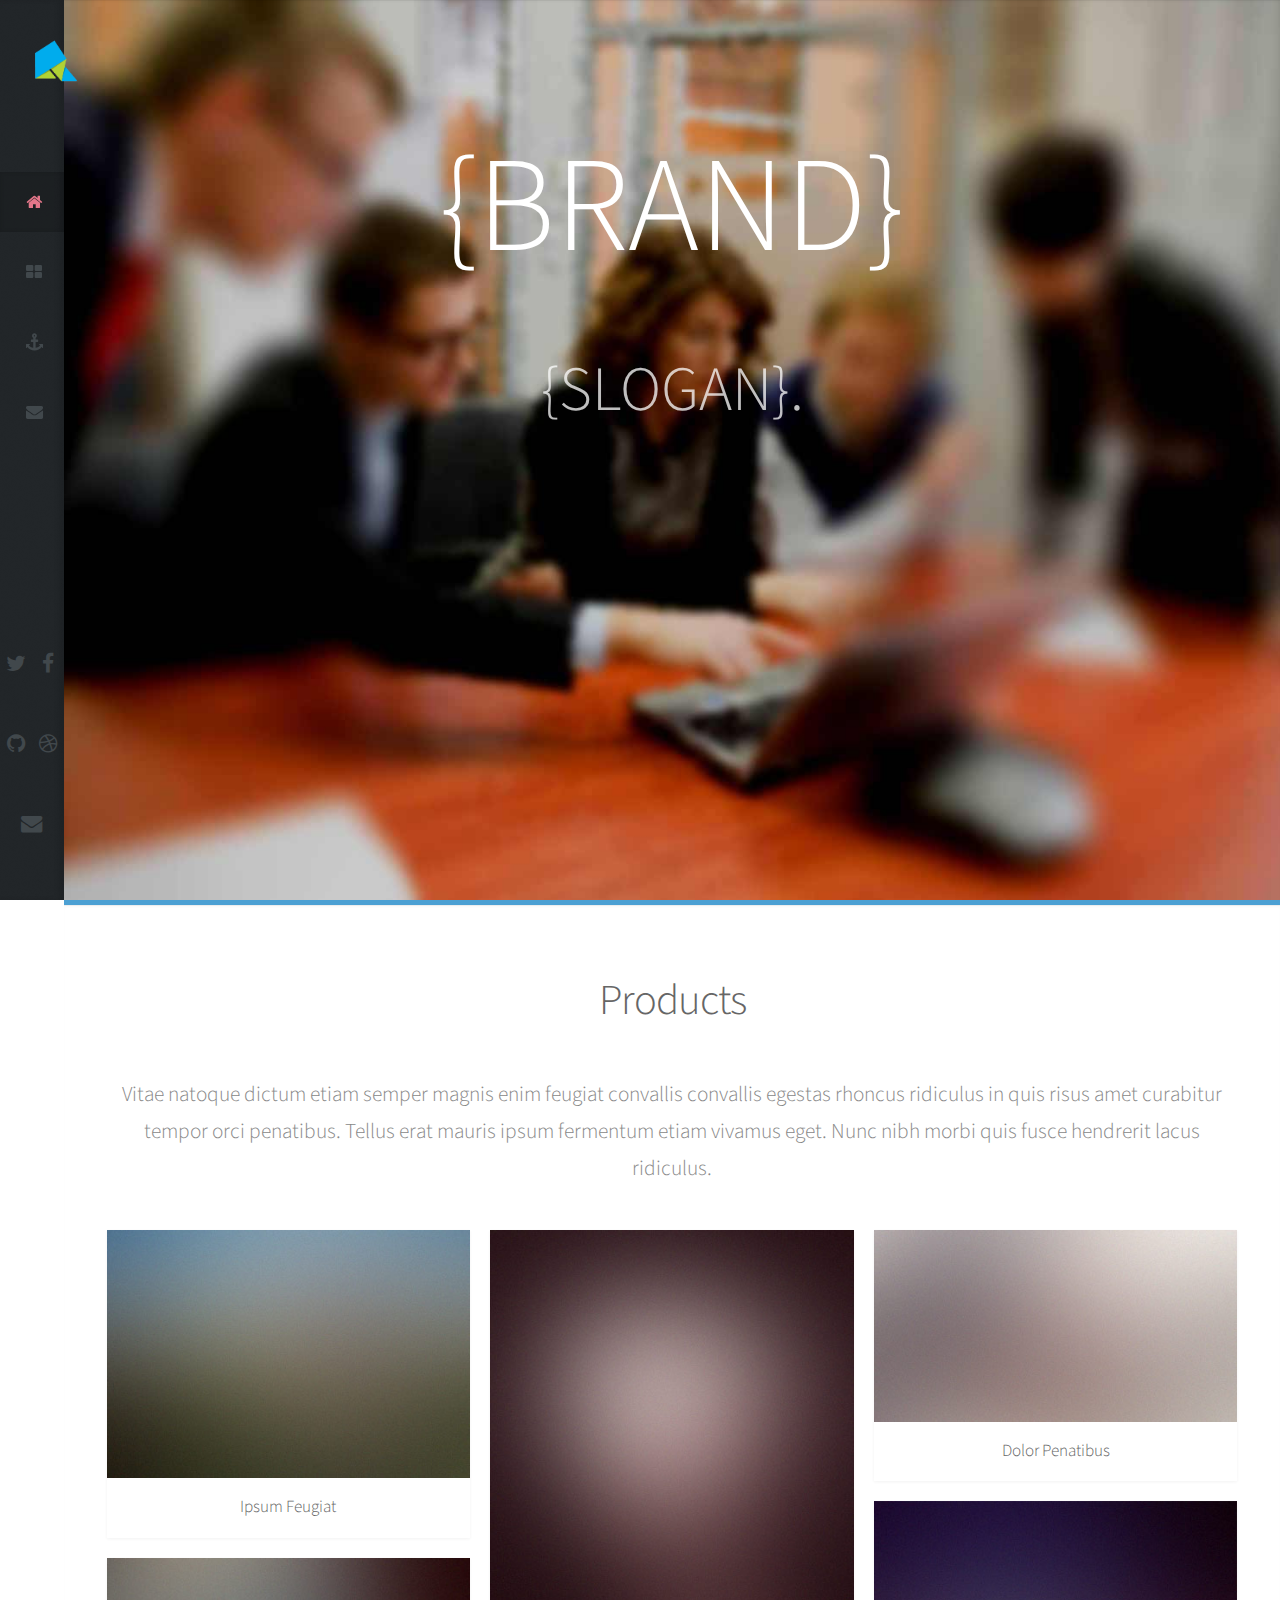
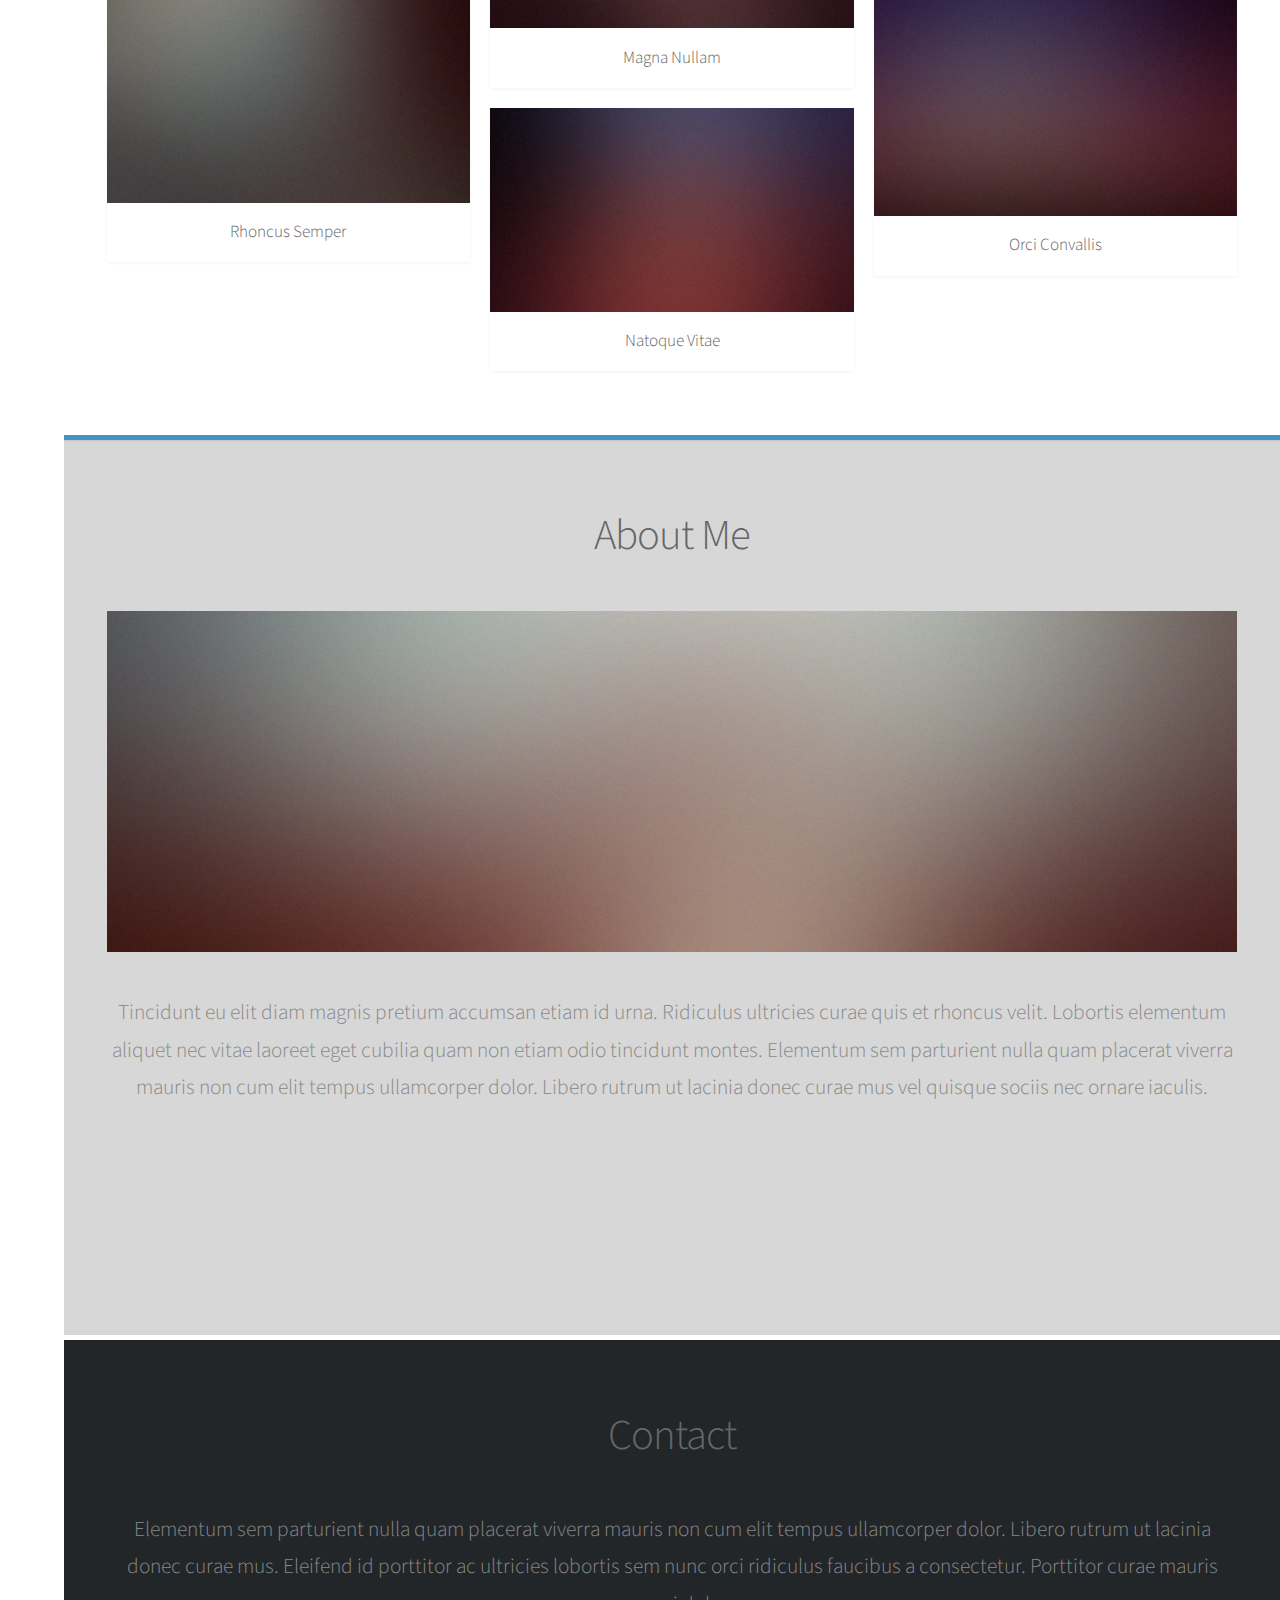
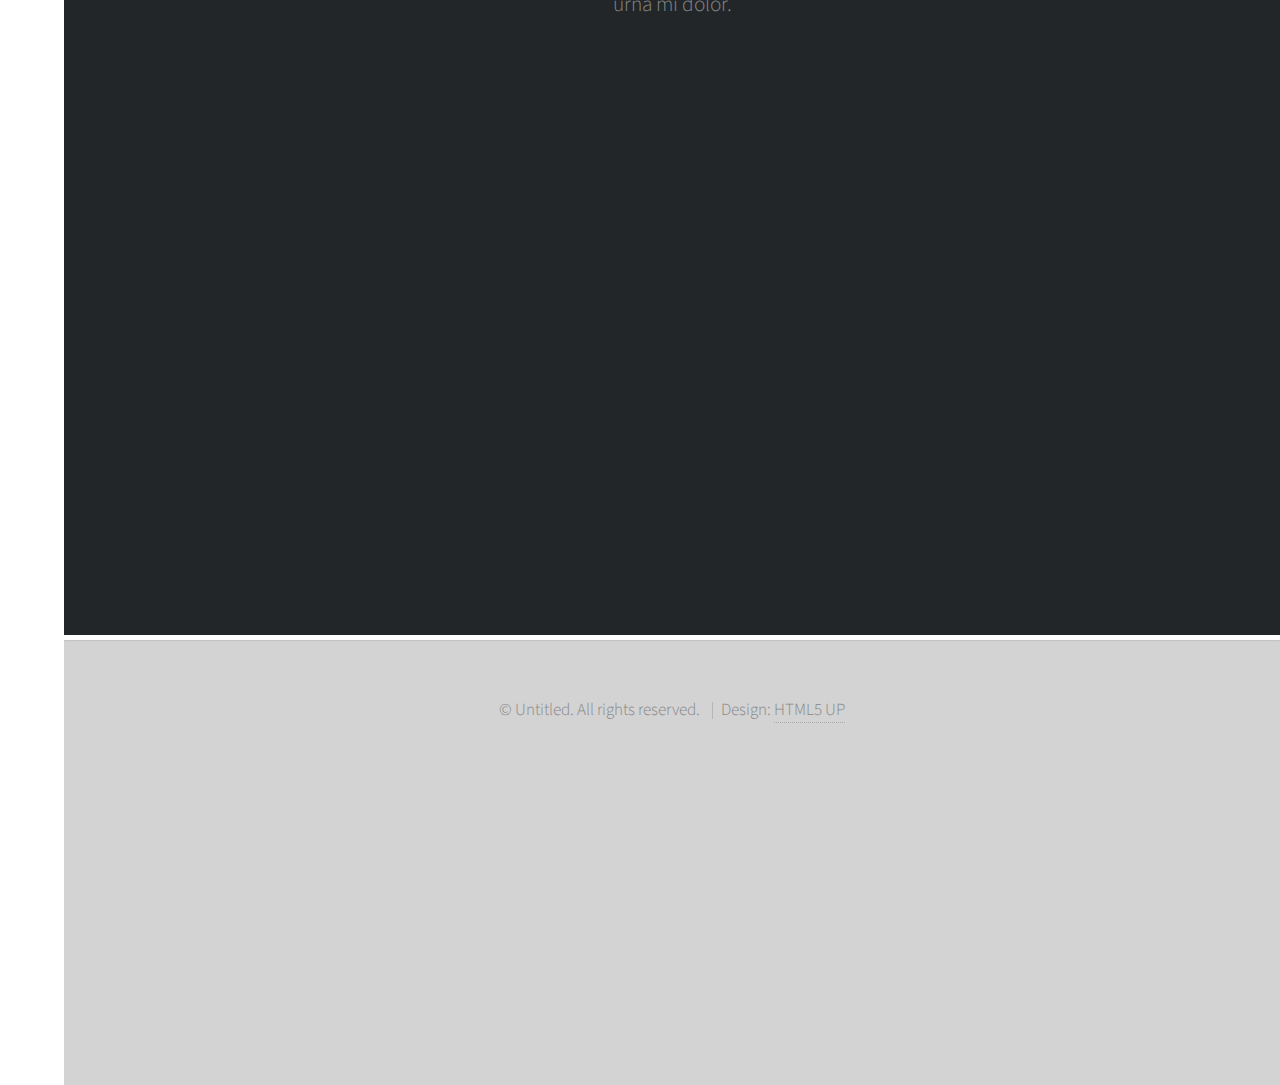
<file: WebContent/1/index.html>
<!DOCTYPE html PUBLIC "-//W3C//DTD HTML 4.01 Transitional//EN" "http://www.w3.org/TR/html4/loose.dtd">
<html>
<head>
<title>Prologue by HTML5 UP</title>
<meta charset="utf-8" />
<meta name="viewport" content="width=device-width, initial-scale=1" />
<!--[if lte IE 8]><script src="assets/js/ie/html5shiv.js"></script><![endif]-->
<link rel="stylesheet" href="assets/css/main.css" />
<link rel="stylesheet" href="assets/css/project.css" />
<!--[if lte IE 8]><link rel="stylesheet" href="assets/css/ie8.css" /><![endif]-->
<!--[if lte IE 9]><link rel="stylesheet" href="assets/css/ie9.css" /><![endif]-->
</head>
<body class="project">

	<!-- Header -->
	<div id="header" class="collapsed">

		<div class="top">

			<!-- Logo -->
			<div id="logo">
				<span class="image avatar48" id="logotype">
					<img src="images/logo.png" alt="" />
				</span>
				<div class="hide-on-collapse">
					<h1 id="title">{BRAND}</h1>
					<p>{SLOGAN}</p>
				</div>
			</div>

			<!-- Nav -->
			<nav id="nav"> 

			<ul>
				<li>
					<a href="#top" id="top-link" class="skel-layers-ignoreHref">
						<span class="hide-on-collapse">Intro</span>
						<i class="fa fa-home"></i>
					</a>
				</li>
				<li>
					<a href="#portfolio" id="portfolio-link" class="skel-layers-ignoreHref">
						<span class="hide-on-collapse">Portfolio</span>
						<i class="fa fa-th-large"></i>
					</a>
				</li>
				<li>
					<a href="#about" id="about-link" class="skel-layers-ignoreHref">
						<span class="hide-on-collapse">Contact</span>
						<i class="fa fa-anchor"></i>
					</a>
				</li>
				<li>
					<a href="#contact" id="contact-link" class="skel-layers-ignoreHref">
						<span class="hide-on-collapse">Contact</span>
						<i class="fa fa-envelope"></i>
					</a>
				</li>
				
			</ul>
			</nav>

		</div>

		<div class="bottom">

			<!-- Social Icons -->
			<ul class="icons">
				<li>
					<a href="#" class="icon fa-twitter">
						<span class="label">Twitter</span>
					</a>
				</li>
				<li>
					<a href="#" class="icon fa-facebook">
						<span class="label">Facebook</span>
					</a>
				</li>
				<li>
					<a href="#" class="icon fa-github">
						<span class="label">Github</span>
					</a>
				</li>
				<li>
					<a href="#" class="icon fa-dribbble">
						<span class="label">Dribbble</span>
					</a>
				</li>
				<li>
					<a href="#" class="icon fa-envelope">
						<span class="label">Email</span>
					</a>
				</li>
			</ul>

		</div>

	</div>

	<!-- Main -->
	<div id="main" class="rise">

		<!-- Intro -->
		<section id="top" class="one dark cover">
		<div class="container">

			<header>
				<h1 class="big">
					<strong>{BRAND}</strong>
				</h1>
				<p class="big">
					{SLOGAN}.
				</p>
			</header>
		</div>
		</section>

		<!-- Portfolio -->
		<section id="portfolio" class="two">
		<div class="container">

			<header>
			<h2>Products</h2>
			</header>

			<p>Vitae natoque dictum etiam semper magnis enim feugiat convallis convallis egestas rhoncus ridiculus in quis
				risus amet curabitur tempor orci penatibus. Tellus erat mauris ipsum fermentum etiam vivamus eget. Nunc nibh morbi
				quis fusce hendrerit lacus ridiculus.</p>

			<div class="row">
				<div class="4u 12u$(mobile)">
					<article class="item"> <a href="#" class="image fit">
						<img src="images/pic02.jpg" alt="" />
					</a> <header>
					<h3>Ipsum Feugiat</h3>
					</header> </article>
					<article class="item"> <a href="#" class="image fit">
						<img src="images/pic03.jpg" alt="" />
					</a> <header>
					<h3>Rhoncus Semper</h3>
					</header> </article>
				</div>
				<div class="4u 12u$(mobile)">
					<article class="item"> <a href="#" class="image fit">
						<img src="images/pic04.jpg" alt="" />
					</a> <header>
					<h3>Magna Nullam</h3>
					</header> </article>
					<article class="item"> <a href="#" class="image fit">
						<img src="images/pic05.jpg" alt="" />
					</a> <header>
					<h3>Natoque Vitae</h3>
					</header> </article>
				</div>
				<div class="4u$ 12u$(mobile)">
					<article class="item"> <a href="#" class="image fit">
						<img src="images/pic06.jpg" alt="" />
					</a> <header>
					<h3>Dolor Penatibus</h3>
					</header> </article>
					<article class="item"> <a href="#" class="image fit">
						<img src="images/pic07.jpg" alt="" />
					</a> <header>
					<h3>Orci Convallis</h3>
					</header> </article>
				</div>
			</div>

		</div>
		</section>

		<!-- About Me -->
		<section id="about" class="three">
		<div class="container">

			<header>
			<h2>About Me</h2>
			</header>

			<a href="#" class="image featured">
				<img src="images/pic08.jpg" alt="" />
			</a>

			<p>Tincidunt eu elit diam magnis pretium accumsan etiam id urna. Ridiculus ultricies curae quis et rhoncus velit.
				Lobortis elementum aliquet nec vitae laoreet eget cubilia quam non etiam odio tincidunt montes. Elementum sem
				parturient nulla quam placerat viverra mauris non cum elit tempus ullamcorper dolor. Libero rutrum ut lacinia donec
				curae mus vel quisque sociis nec ornare iaculis.</p>

		</div>
		</section>

		<!-- Contact -->
		<section id="contact" class="four">
		<div class="container">

			<header>
			<h2>Contact</h2>
			</header>

			<p>Elementum sem parturient nulla quam placerat viverra mauris non cum elit tempus ullamcorper dolor. Libero
				rutrum ut lacinia donec curae mus. Eleifend id porttitor ac ultricies lobortis sem nunc orci ridiculus faucibus a
				consectetur. Porttitor curae mauris urna mi dolor.</p>
		</div>
		</section>


	<!-- Footer -->
	<div id="footer">

		<!-- Copyright -->
		<ul class="copyright">
			<li>&copy; Untitled. All rights reserved.</li>
			<li>
				Design:
				<a href="http://html5up.net">HTML5 UP</a>
			</li>
		</ul>

	</div>

	</div>

	

	<!-- Scripts -->
	<script src="assets/js/jquery.min.js"></script>
	<script src="assets/js/jquery.scrolly.min.js"></script>
	<script src="assets/js/jquery.scrollzer.min.js"></script>
	<script src="assets/js/skel.min.js"></script>
	<script src="assets/js/util.js"></script>
	<!--[if lte IE 8]><script src="assets/js/ie/respond.min.js"></script><![endif]-->
	<script src="assets/js/main.js"></script>

</body>
</html>
</file>
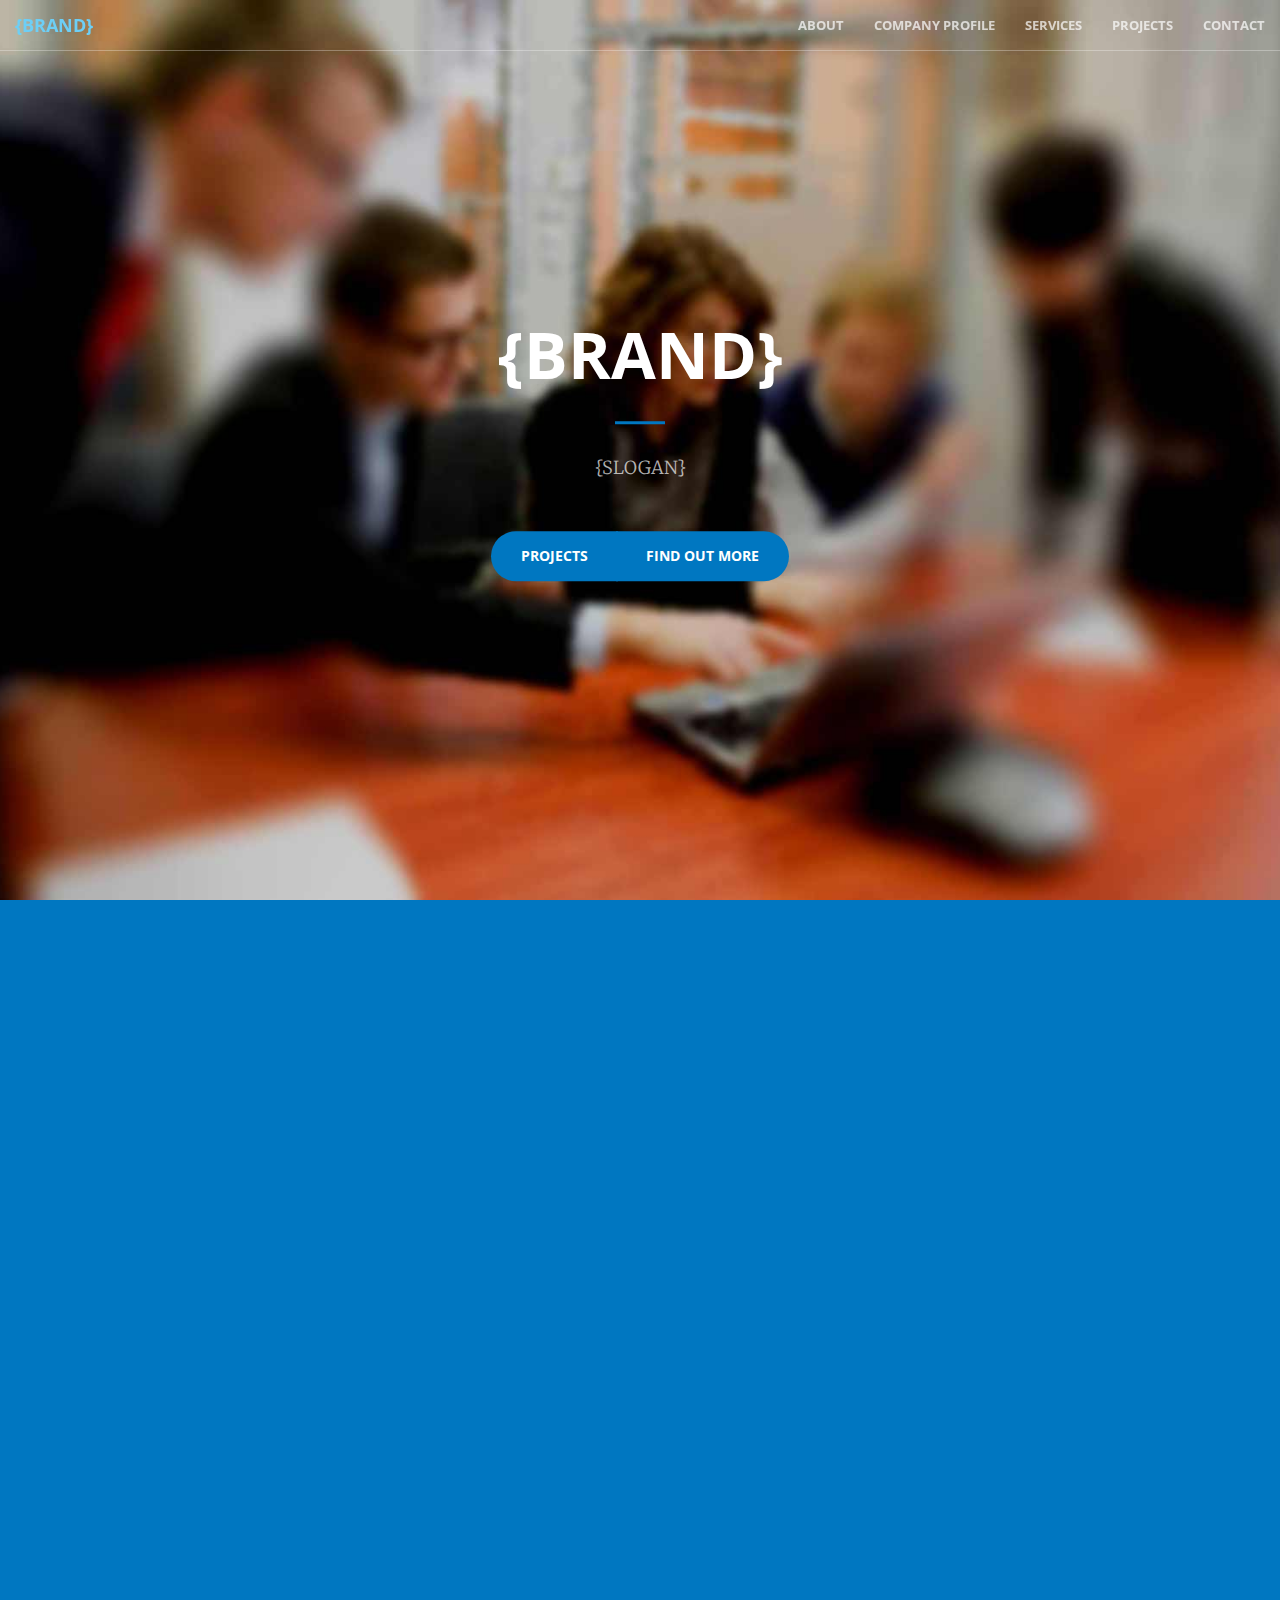
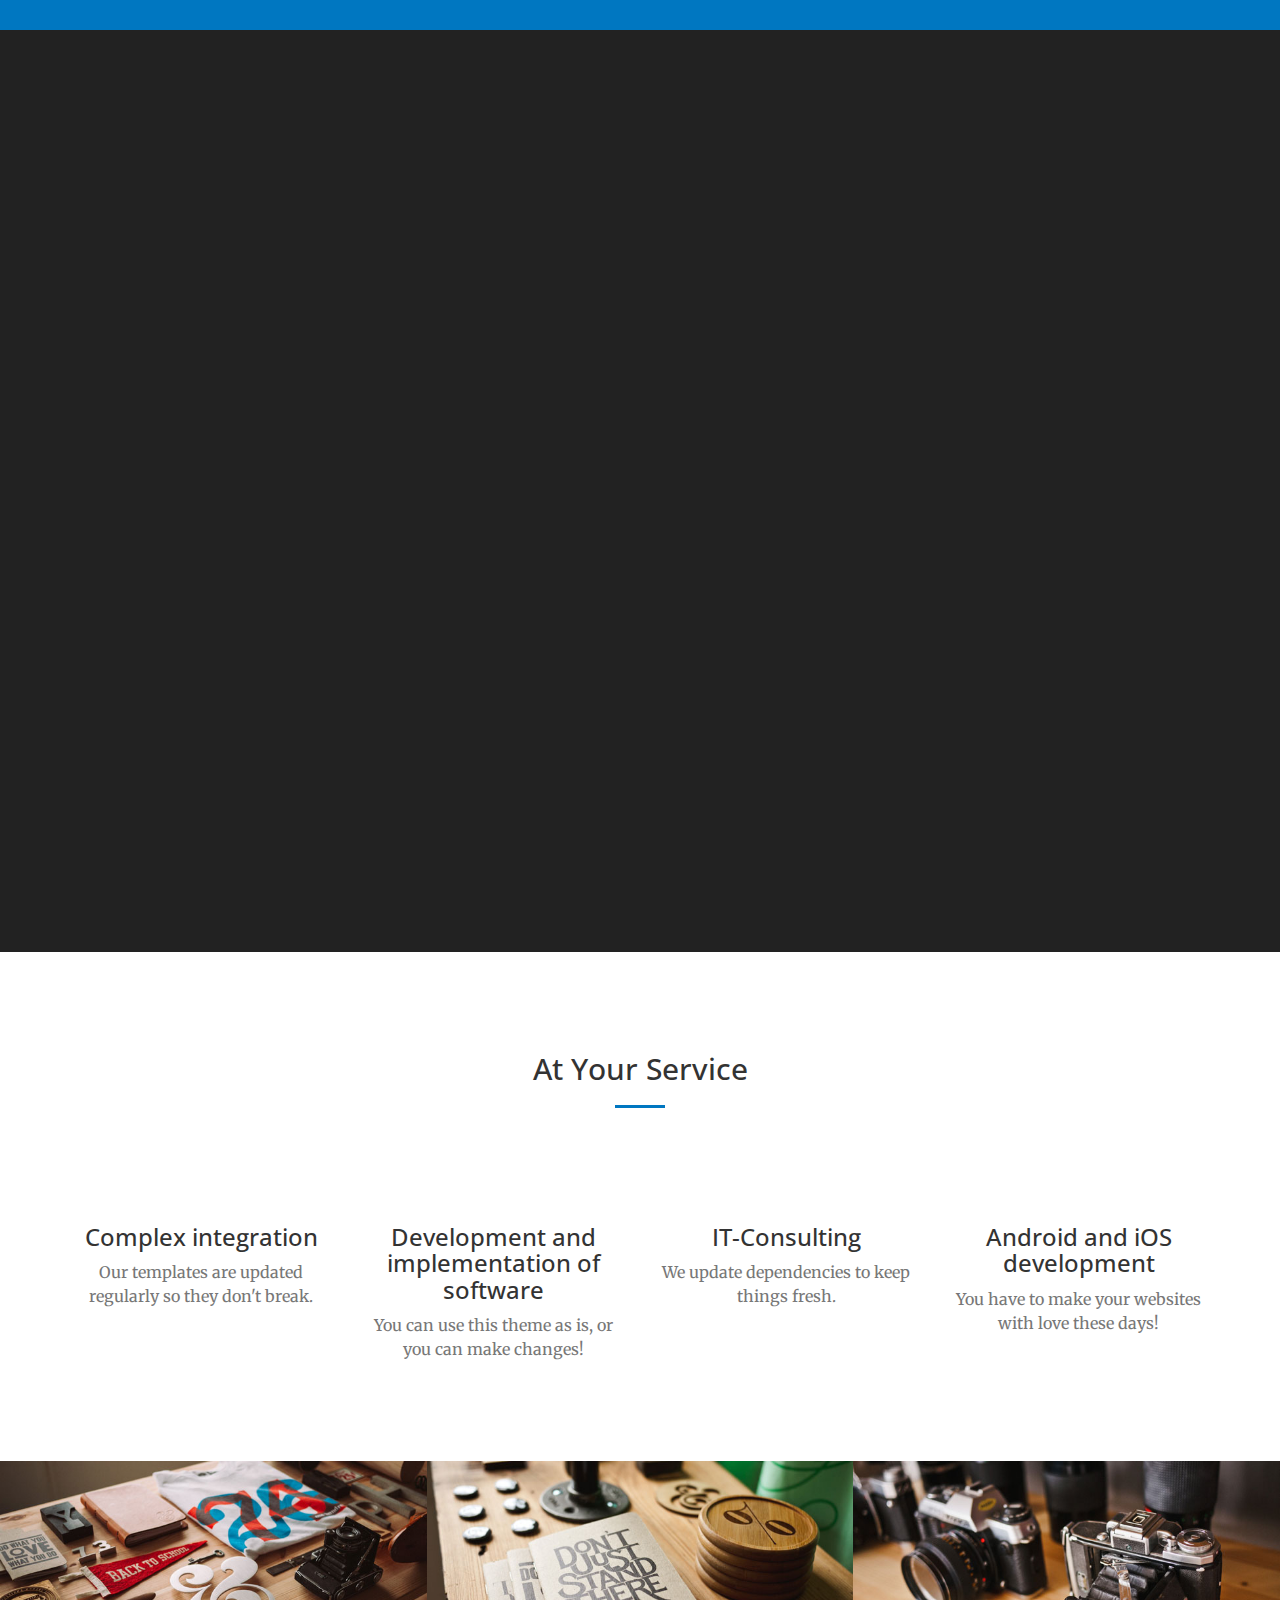
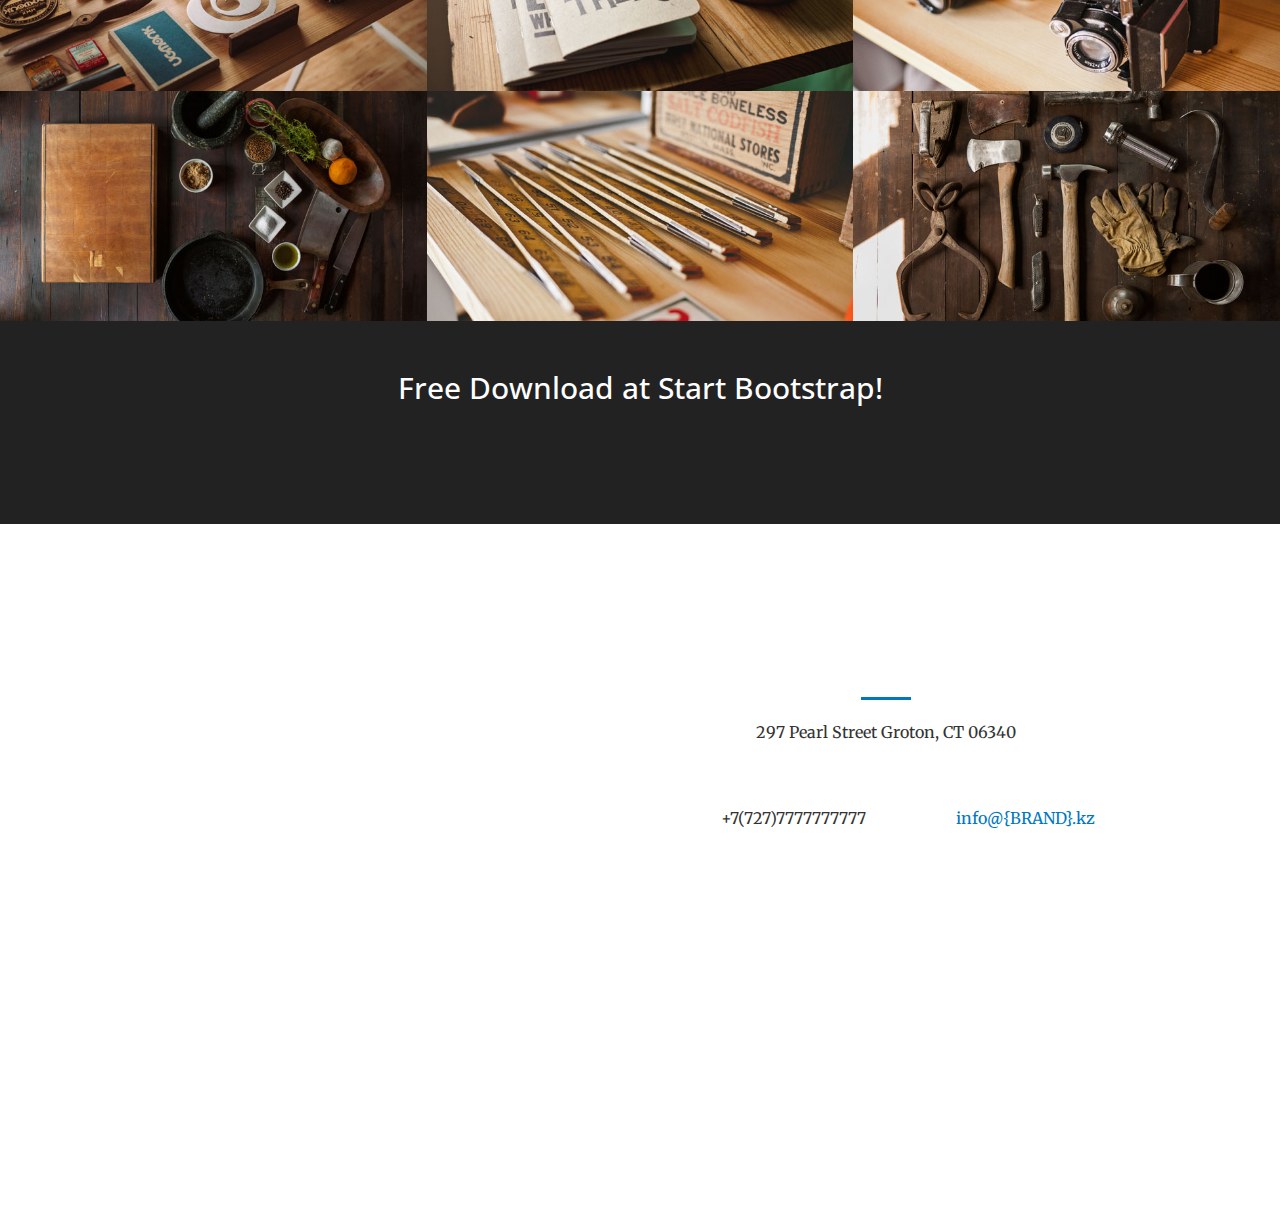
<file: WebContent/2/index.html>
<!DOCTYPE html PUBLIC "-//W3C//DTD HTML 4.01 Transitional//EN" "http://www.w3.org/TR/html4/loose.dtd">
<html lang="en">

<head>

    <meta charset="utf-8">
    <meta http-equiv="X-UA-Compatible" content="IE=edge">
    <meta name="viewport" content="width=device-width, initial-scale=1">
    <meta name="description" content="">
    <meta name="author" content="">

    <title>{BRAND}. {SLOGAN}.</title>

    <!-- Bootstrap Core CSS -->
    <link rel="stylesheet" href="css/bootstrap.min.css" type="text/css">

    <!-- Custom Fonts -->
    <link href="http://fonts.googleapis.com/css?family=Open+Sans:300italic,400italic,600italic,700italic,800italic,400,300,600,700,800" rel="stylesheet" type="text/css">
    <link href="http://fonts.googleapis.com/css?family=Merriweather:400,300,300italic,400italic,700,700italic,900,900italic" rel="stylesheet" type="text/css">
    <link rel="stylesheet" href="font-awesome/css/font-awesome.min.css" type="text/css">

    <!-- Plugin CSS -->
    <link rel="stylesheet" href="css/animate.min.css" type="text/css">

    <!-- Custom CSS -->
    <link rel="stylesheet" href="css/creative.css" type="text/css">
    <link rel="stylesheet" href="css/project.css" type="text/css">

    <!-- HTML5 Shim and Respond.js IE8 support of HTML5 elements and media queries -->
    <!-- WARNING: Respond.js doesn't work if you view the page via file:// -->
    <!--[if lt IE 9]>
        <script src="https://oss.maxcdn.com/libs/html5shiv/3.7.0/html5shiv.js"></script>
        <script src="https://oss.maxcdn.com/libs/respond.js/1.4.2/respond.min.js"></script>
    <![endif]-->

</head>

<body id="page-top" class="project">

    <nav id="mainNav" class="navbar navbar-default navbar-fixed-top">
        <div class="container-fluid">
            <!-- Brand and toggle get grouped for better mobile display -->
            <div class="navbar-header">
                <button type="button" class="navbar-toggle collapsed" data-toggle="collapse" data-target="#bs-example-navbar-collapse-1">
                    <span class="sr-only">Toggle navigation</span>
                    <span class="icon-bar"></span>
                    <span class="icon-bar"></span>
                    <span class="icon-bar"></span>
                </button>
                <a class="navbar-brand page-scroll" href="#page-top">{BRAND}</a>
            </div>

            <!-- Collect the nav links, forms, and other content for toggling -->
            <div class="collapse navbar-collapse" id="bs-example-navbar-collapse-1">
                <ul class="nav navbar-nav navbar-right">
                    <li>
                        <a class="page-scroll" href="#about">About</a>
                    </li>
                    <li>
                        <a class="page-scroll" href="#text_part">Company profile</a>
                    </li>
                    <li>
                        <a class="page-scroll" href="#services">Services</a>
                    </li>
                    <li>
                        <a class="page-scroll" href="#portfolio">Projects</a>
                    </li>
                    <li>
                        <a class="page-scroll" href="#contact">Contact</a>
                    </li>
                </ul>
            </div>
            <!-- /.navbar-collapse -->
        </div>
        <!-- /.container-fluid -->
    </nav>

    <header>
        <div class="header-content">
            <div class="header-content-inner">
                <h1 class="wow fadeIn">{BRAND}</h1>
                <hr>
                <p class="wow fadeInUpBig">{SLOGAN}</p>
                <div class="splitted-group wow pulse">
                	<a href="#portfolio" class="btn btn-primary btn-xl page-scroll">
                		<span>Projects</span>
                	</a>
                	<a href="#about" class="btn btn-primary btn-xl page-scroll">
                		<span>Find Out More</span>
                	</a>
                </div>
            </div>
        </div>
    </header>

    <section class="bg-primary" id="about">
        <div class="container">
            <div class="row">
                <div class="col-md-2 text-center">
                	<div id="center-info" class="wow bounceInLeft">
	                	<i class="fa-5x fa fa-info"></i>
                	</div>
                </div>
                
                <div class="col-md-8 col-md-offset-2 text-center">
                	<div class="wow bounceInRight">
	                    <h2 class="section-heading">About us!</h2>
	                    <hr class="light">
	                    <p class="text-faded text-justify">
	                    	Lorem ipsum dolor sit amet, consectetur adipiscing elit. Fusce feugiat diam sapien, ac lacinia elit faucibus in. Aliquam mollis, dolor rutrum consectetur viverra, felis libero pretium eros, sollicitudin pharetra sem risus sed nulla. Donec tincidunt neque a eros dignissim, nec imperdiet mauris rhoncus. Fusce placerat nibh vitae lobortis tempor. Nunc vehicula sapien nulla, ut porta justo gravida commodo. Ut pretium, justo et facilisis sollicitudin, nisi ipsum sagittis dui, sed maximus dui eros nec mauris. Aenean congue vitae ante nec dapibus. Phasellus tempor, velit in consectetur egestas, risus velit rutrum nisi, non sollicitudin ex est vel mauris.
							<br><br>
							Praesent aliquet elit leo, scelerisque mattis orci efficitur vel. Nulla ultrices facilisis massa, eget pharetra felis volutpat at. Praesent tempor semper ullamcorper. Pellentesque venenatis consectetur feugiat. Vestibulum congue gravida volutpat. Vivamus a lobortis enim. Vivamus efficitur urna nec magna volutpat euismod. Vestibulum eu facilisis nunc, at volutpat massa. Aliquam erat volutpat. Suspendisse urna est, lacinia at sodales ac, accumsan sit amet nunc. Mauris et orci auctor, tincidunt ex dapibus, vehicula nisi. Suspendisse diam elit, maximus a purus euismod, auctor dignissim massa. Aenean ut orci sollicitudin, bibendum tortor non, consectetur est. Etiam est eros, tempor vel iaculis sed, fringilla eget nulla.
	                    </p>
	                    <a href="#text_part" class="btn btn-default btn-xl page-scroll">
	                    	<span>Next</span>
	                    	<i class="fa fa-angle-double-down"></i>
	                    </a>
	                </div>
                </div>
            </div>
        </div>
    </section>

    <section class="bg-dark" id="text_part">
        <div class="container wow fadeIn">
            <div class="row">
                <div class="col-lg-8 col-lg-offset-2 text-center">
                    <h2 class="section-heading">We've got what you need!</h2>
                    <hr class="light">
                    <p class="text-faded text-justify">
                    	Lorem ipsum dolor sit amet, consectetur adipiscing elit. Morbi eu imperdiet metus, nec mattis urna. Aliquam ac diam non justo consectetur consequat. Pellentesque habitant morbi tristique senectus et netus et malesuada fames ac turpis egestas. Vivamus arcu odio, hendrerit vel metus a, accumsan mattis ipsum. Mauris quam ante, malesuada nec metus ut, suscipit imperdiet dolor. Nullam quis urna at lacus feugiat tempus eu a velit. Mauris vel bibendum sapien. Duis efficitur bibendum dui nec finibus. Fusce elementum auctor ligula sit amet lacinia. Vivamus augue erat, viverra vitae semper porttitor, efficitur a felis.
						<br><br>
						Mauris euismod, mauris sit amet bibendum vestibulum, erat augue lacinia odio, sed auctor ante neque in nisl. Maecenas rhoncus egestas interdum. Ut turpis nunc, euismod nec nulla vitae, egestas placerat mauris. In elementum tempor turpis, in auctor lorem fermentum eget. Maecenas tortor tortor, consectetur sed aliquam id, dictum eu ipsum. In hac habitasse platea dictumst. Donec ex dui, maximus non ligula et, malesuada mattis tortor. Donec bibendum sodales ipsum, et maximus felis tincidunt at. Aliquam felis arcu, sodales eget sem id, volutpat dignissim nibh. Quisque lobortis sagittis augue, in tincidunt risus faucibus quis.
						<br><br>
						Nunc ut arcu eget orci iaculis fringilla porttitor nec sem. Etiam justo felis, tempus at gravida at, mollis ac quam. Morbi dignissim tempus lectus. Suspendisse ultricies arcu arcu, et finibus nibh pretium at. Nullam ultrices tincidunt finibus. Curabitur metus augue, volutpat non ex interdum, vulputate commodo mi. Nam maximus congue erat nec elementum. Quisque interdum pretium arcu. Duis iaculis condimentum viverra. Donec lacinia nisi consectetur pulvinar tincidunt. Aliquam sit amet massa congue, condimentum ligula in, placerat libero. Curabitur sit amet turpis efficitur, rutrum ligula sit amet, ornare diam. Duis faucibus malesuada felis. Suspendisse potenti. Curabitur quis malesuada mi. Nullam posuere finibus magna ac molestie.
                    </p>
                    <a href="#services" class="btn btn-default btn-xl page-scroll">
	                    <i class="fa fa-angle-double-down"></i>
	                    <span>Next</span>
                    </a>
                </div>
            </div>
        </div>
    </section>

    <section id="services">
        <div class="container">
            <div class="row">
                <div class="col-lg-12 text-center">
                    <h2 class="section-heading">At Your Service</h2>
                    <hr class="primary">
                </div>
            </div>
        </div>
        <div class="container">
            <div class="row">
                <div class="col-lg-3 col-md-6 text-center">
                    <div class="service-box">
                        <i class="fa-4x fa fa-code-fork wow bounceIn text-primary"></i>
                        <h3>Complex integration</h3>
                        <p class="text-muted">Our templates are updated regularly so they don't break.</p>
                    </div>
                </div>
                <div class="col-lg-3 col-md-6 text-center">
                    <div class="service-box">
                        <i class="fa-4x fa fa-terminal wow bounceIn text-primary" data-wow-delay=".1s"></i>
                        <h3>Development and implementation of software</h3>
                        <p class="text-muted">You can use this theme as is, or you can make changes!</p>
                    </div>
                </div>
                <div class="col-lg-3 col-md-6 text-center">
                    <div class="service-box">
                        <i class="fa-4x fa fa-phone wow bounceIn text-primary" data-wow-delay=".2s"></i>
                        <h3>IT-Consulting</h3>
                        <p class="text-muted">We update dependencies to keep things fresh.</p>
                    </div>
                </div>
                <div class="col-lg-3 col-md-6 text-center">
                    <div class="service-box">
                        <i class="fa-4x fa fa-heart wow bounceIn text-primary" data-wow-delay=".3s"></i>
                        <h3>Android and iOS development</h3>
                        <p class="text-muted">You have to make your websites with love these days!</p>
                    </div>
                </div>
            </div>
        </div>
    </section>

    <section class="no-padding" id="portfolio">
        <div class="container-fluid">
            <div class="row no-gutter">
                <div class="col-lg-4 col-sm-6">
                    <a href="#" class="portfolio-box">
                        <img src="img/portfolio/1.jpg" class="img-responsive" alt="">
                        <div class="portfolio-box-caption">
                            <div class="portfolio-box-caption-content">
                                <div class="project-category text-faded">
                                    Category
                                </div>
                                <div class="project-name">
                                    Project Name
                                </div>
                            </div>
                        </div>
                    </a>
                </div>
                <div class="col-lg-4 col-sm-6">
                    <a href="#" class="portfolio-box">
                        <img src="img/portfolio/2.jpg" class="img-responsive" alt="">
                        <div class="portfolio-box-caption">
                            <div class="portfolio-box-caption-content">
                                <div class="project-category text-faded">
                                    Category
                                </div>
                                <div class="project-name">
                                    Project Name
                                </div>
                            </div>
                        </div>
                    </a>
                </div>
                <div class="col-lg-4 col-sm-6">
                    <a href="#" class="portfolio-box">
                        <img src="img/portfolio/3.jpg" class="img-responsive" alt="">
                        <div class="portfolio-box-caption">
                            <div class="portfolio-box-caption-content">
                                <div class="project-category text-faded">
                                    Category
                                </div>
                                <div class="project-name">
                                    Project Name
                                </div>
                            </div>
                        </div>
                    </a>
                </div>
                <div class="col-lg-4 col-sm-6">
                    <a href="#" class="portfolio-box">
                        <img src="img/portfolio/4.jpg" class="img-responsive" alt="">
                        <div class="portfolio-box-caption">
                            <div class="portfolio-box-caption-content">
                                <div class="project-category text-faded">
                                    Category
                                </div>
                                <div class="project-name">
                                    Project Name
                                </div>
                            </div>
                        </div>
                    </a>
                </div>
                <div class="col-lg-4 col-sm-6">
                    <a href="#" class="portfolio-box">
                        <img src="img/portfolio/5.jpg" class="img-responsive" alt="">
                        <div class="portfolio-box-caption">
                            <div class="portfolio-box-caption-content">
                                <div class="project-category text-faded">
                                    Category
                                </div>
                                <div class="project-name">
                                    Project Name
                                </div>
                            </div>
                        </div>
                    </a>
                </div>
                <div class="col-lg-4 col-sm-6">
                    <a href="#" class="portfolio-box">
                        <img src="img/portfolio/6.jpg" class="img-responsive" alt="">
                        <div class="portfolio-box-caption">
                            <div class="portfolio-box-caption-content">
                                <div class="project-category text-faded">
                                    Category
                                </div>
                                <div class="project-name">
                                    Project Name
                                </div>
                            </div>
                        </div>
                    </a>
                </div>
            </div>
        </div>
    </section>

    <aside class="bg-dark">
        <div class="container text-center">
            <div class="call-to-action">
                <h2>Free Download at Start Bootstrap!</h2>
                <a href="#" class="btn btn-default btn-xl wow tada">Download Now!</a>
            </div>
        </div>
    </aside>

    <section id="contact">
        <div class="container">
            <div class="row">
            	<div class="col-md-6">
            		<div class="wow slideInUp">
	            	<div class="map"></div>
	            	</div>
            	</div>
            	<div class="col-md-6">
            		<!-- <div class="wow slideInRight"> -->
            		<div>
	            		<div class="col-lg-10 text-center">
		                    <h2 class="section-heading-inverted">Останемся на связи!</h2>
		                    <hr class="primary">
		                    <p>297 Pearl Street Groton, CT 06340</p>
		                </div>
		                <div class="col-lg-6 text-center">
		                    <i class="fa fa-phone fa-3x wow bounceIn"></i>
		                    <p>+7(727)7777777777</p>
		                </div>
		                <div class="col-lg-4 text-center">
		                    <i class="fa fa-envelope-o fa-3x wow bounceIn" data-wow-delay=".1s"></i>
		                    <p><a href="mailto:your-email@your-domain.com">info@{BRAND}.kz</a></p>
		                </div>
	                </div>
            	</div>
            </div>
        </div>
    </section>

    <!-- jQuery -->
    <script src="js/jquery.js"></script>

    <!-- Bootstrap Core JavaScript -->
    <script src="js/bootstrap.min.js"></script>

    <!-- Plugin JavaScript -->
    <script src="js/jquery.easing.min.js"></script>
    <script src="js/jquery.fittext.js"></script>
    <script src="js/wow.min.js"></script>

    <!-- Custom Theme JavaScript -->
    <script src="js/creative.js"></script>

</body>

</html>
</file>
<file: WebContent/1/assets/css/project.css>
html, body, .project, #header, #main {
	height: 100%;
}

html, body {
	background-color: #fff; 
}

.project .image.avatar48 {
	background-color: transparent;
	
	-webkit-transition: all 1s ease-in-out;
	-moz-transition: all 1s ease-in-out;
	-o-transition: all 1s ease-in-out;
	transition: all 1s ease-in-out;
}

.project .image.avatar48:HOVER {
	
	-webkit-transform: scale(1.2);
	-moz-transform: scale(1.2);
	-ms-transform: scale(1.2);
	-o-transform: scale(1.2);
	transform: scale(1.2);
}

.project #header, #main {
	-webkit-transition: all 0.5s ease-in-out;
	-moz-transition: all 0.5s ease-in-out;
	-o-transition: all 0.5s ease-in-out;
	transition: all 0.5s ease-in-out;
}	
	
.project #header.collapsed, #main.rise {
	-webkit-transition: all 1s ease-in-out;
	-moz-transition: all 1s ease-in-out;
	-o-transition: all 1s ease-in-out;
	transition: all 1s ease-in-out;
}	
	
.project #header ul a i {
	color: #41484c;
	position: relative;
    display: block;
    top: -25px;
}

.project #header ul a.active i {
	color: #e27689;
}

.project #header.collapsed .hide-on-collapse {
	visibility: hidden;
}

.project #header.collapsed ul a {
	height: 60px;
	margin-top: 10px;
	margin-bottom: 10px;
}

.project #header.collapsed ul a:HOVER i {
	color: #fff;
}

.project.header-visible #header.collapsed .hide-on-collapse {
	visibility: visible;
}

.project.header-visible #header.collapsed ul a span.hide-on-collapse{
	padding-right: 30px;
}

.project.header-visible #header ul a i {
    top: -30px;
}

.project #main > section.one footer {
	/* 
	position: absolute;
	bottom: 10px;
	left: 50%;
	 */
}	

.project #main > section.one {
	background-image: none;
	background: #222629 url("../../images/hero.jpg") no-repeat center center fixed;
	background-size: cover;
	height: 100%;
	min-height: 700px;
}

.project #main > section.two {
    background-color: #fff;
    border-top: 5px solid rgba(0,119,193, 0.7);
}

.project #main > section.three {
    background-color: rgba(211,211,211, 0.9);
    border-top: 5px solid rgba(0,119,193, 0.7);
}

.project #main > section.four {
    background-color: #222629;
    border-top: 5px solid #fff;
}

.project #footer {
	height: 50%;
	background-color: #D3D3D3;
	border-top: 5px solid #fff;
}

.project #main > section {
	min-height: 100%;
	background-image: none;
}

.project #footer {
	margin-left: 0;	
}	

.project hr.separator {
	min-height: 1px;
	border-top: 3px dashed #fff;
}

.project .button {
	background-color: #e27689;
	background-image: none;
}

.project .button.round {
	border-radius: 50%;
	height: 70px;
	width: 70px;
	padding: 0; 
}
	
.project .button.round:HOVER {
	background-color: transparent;
	border: 3px solid #e27689;
}	

.project #main > section.dark a.button.round:hover {
	border-bottom: 3px solid #0077c1;
}

.project .button.round i {
	top: 25px;
    position: relative;
}	

.project h1.big {
	font-size: 15vmin;
}

.project p.big {
	font-size: 7vmin;
}

@media screen and (max-width: 960px) {
	.project #header.collapsed {
		/* width: auto; */
	}
	
	.project #main.rise {
		margin-left: 0;
	}	
}

@media screen and (min-width: 960px) {
	.project #header.collapsed {
		width: 5%;
	}
	
	.project #main.rise {
		margin-left: 5%;
	}	
}
</file>
<file: WebContent/1/assets/css/ie8.css>
/*
	Prologue by HTML5 UP
	html5up.net | @n33co
	Free for personal and commercial use under the CCA 3.0 license (html5up.net/license)
*/

/* Section/Article */

	section > .last-child, section.last-child, article > .last-child, article.last-child {
		margin-bottom: 0;
	}

/* Form */

	form input[type="text"],
	form input[type="email"],
	form input[type="password"],
	form select,
	form textarea {
		-ms-behavior: url("assets/js/ie/PIE.htc");
	}

/* Button */

	input[type="button"],
	input[type="submit"],
	input[type="reset"],
	button,
	.button {
		-ms-behavior: url("assets/js/ie/PIE.htc");
	}

/* Header */

	#nav ul li a {
		color: #888;
	}

		#nav ul li a.active {
			background: #1C2022;
		}

	#headerToggle .toggle {
		background-color: #888;
	}

/* Main */

	#main > section.cover {
		background-position: auto;
		-ms-behavior: url("assets/js/ie/backgroundsize.min.htc");
	}
</file>
<file: WebContent/1/assets/css/ie9.css>
/*
	Prologue by HTML5 UP
	html5up.net | @n33co
	Free for personal and commercial use under the CCA 3.0 license (html5up.net/license)
*/

/* Button */

	input[type="button"],
	input[type="submit"],
	input[type="reset"],
	button,
	.button {
		background-image: url("images/ie/grad0-15.svg");
	}
</file>
<file: WebContent/2/css/project.css>
.project header {
	background-image: url(../img/hero.jpg);
}

.project .btn-primary {
	border-color: #0077c1;
    background-color: #0077c1;
}

.project .bg-primary {
	background-color: #0077c1;
}

.project .text-primary {
	color: #0077c1;
}

.project hr {
	border-color: #0077c1;
}

.project hr.light {
    border-color: #fff;
}

.project a {
    color: #0077c1;
}

.project a:hover, 
.project a:focus {
	color: #0097dc;
}

.project a.btn-primary {
	color: #fff;
}

.project a.btn-primary:hover, 
.project a.btn-primary:focus {
	color: #0097dc;
	background-color: #fff;
}

.project .portfolio-box .portfolio-box-caption {
	background: rgba(0,119,193,.9);
}

.project .navbar-default .navbar-header .navbar-brand {
	color: #6dcff6;
}

.navbar-default .nav > li>a:hover,
.navbar-default .nav>li>a:focus:hover {
    color: #0077c1;
}

.project .navbar-default .nav > li.active>a,
.project .navbar-default .nav>li.active>a:focus {
    color: #0077c1!important;
    background-color: transparent;
}

.project .map {
	margin: 0 auto;
	border-radius: 50%;
    height: 450px;
    width: 450px;
	margin-bottom: 50px;
	background: #fff url(http://static-maps.yandex.ru/1.x/?lang=ru-RU&ll=37.618601%2C55.749029&z=16&l=map&size=600,450&pt=37.618601%2C55.749029,pm2dbl) no-repeat center center;
	border: 10px solid #fff;
}

#contact {
	background: #fff url("../img/map_background_2.jpg") no-repeat center center fixed;
	background-size: cover;	
}

.section-heading-inverted {
	color: #fff;
}

.splitted-group a:FIRST-CHILD {
	border-radius: 25px 0 0 25px; 
}

.splitted-group a:not(:first-child) {
	margin-left: -5px; 
}

.splitted-group a:LAST-CHILD {
	border-radius: 0 25px 25px 0;
}

@media(min-width:768px) {
	.project .navbar-default.affix .navbar-header .navbar-brand {
        color: #0077c1;
    }	
    
    .project .navbar-default.affix .nav > li>a:hover,
    .project .navbar-default.affix .nav>li>a:focus:hover {
        color: #0077c1;
    }
    
    .project .navbar-default.affix {
        border-color: rgba(34,34,34,.05);
        background-color: rgba(255,255,255, .7);
    }
}	

@media(min-width:992px) {
	
	#center-info {
		top: 100px;
	    left: 80px;
	    position: relative;
	}
		
}
</file>
<file: WebContent/1/assets/css/main.css>
@import url("font-awesome.min.css");
@import url("http://fonts.googleapis.com/css?family=Source+Sans+Pro:300,300italic,400,600");

/*
	Prologue by HTML5 UP
	html5up.net | @n33co
	Free for personal and commercial use under the CCA 3.0 license (html5up.net/license)
*/

/* Reset */

	html, body, div, span, applet, object, iframe, h1, h2, h3, h4, h5, h6, p, blockquote, pre, a, abbr, acronym, address, big, cite, code, del, dfn, em, img, ins, kbd, q, s, samp, small, strike, strong, sub, sup, tt, var, b, u, i, center, dl, dt, dd, ol, ul, li, fieldset, form, label, legend, table, caption, tbody, tfoot, thead, tr, th, td, article, aside, canvas, details, embed, figure, figcaption, footer, header, hgroup, menu, nav, output, ruby, section, summary, time, mark, audio, video {
		margin: 0;
		padding: 0;
		border: 0;
		font-size: 100%;
		font: inherit;
		vertical-align: baseline;
	}

	article, aside, details, figcaption, figure, footer, header, hgroup, menu, nav, section {
		display: block;
	}

	body {
		line-height: 1;
	}

	ol, ul {
		list-style: none;
	}

	blockquote, q {
		quotes: none;
	}

	blockquote:before, blockquote:after, q:before, q:after {
		content: '';
		content: none;
	}

	table {
		border-collapse: collapse;
		border-spacing: 0;
	}

	body {
		-webkit-text-size-adjust: none;
	}

/* Box Model */

	*, *:before, *:after {
		-moz-box-sizing: border-box;
		-webkit-box-sizing: border-box;
		box-sizing: border-box;
	}

/* Containers */

	.container {
		margin-left: auto;
		margin-right: auto;
	}

	.container.\31 25\25 {
		width: 100%;
		max-width: 1750px;
		min-width: 1400px;
	}

	.container.\37 5\25 {
		width: 1050px;
	}

	.container.\35 0\25 {
		width: 700px;
	}

	.container.\32 5\25 {
		width: 350px;
	}

	.container {
		width: 1400px;
	}

	@media screen and (min-width: 961px) and (max-width: 1880px) {

		.container.\31 25\25 {
			width: 100%;
			max-width: 1500px;
			min-width: 1200px;
		}

		.container.\37 5\25 {
			width: 900px;
		}

		.container.\35 0\25 {
			width: 600px;
		}

		.container.\32 5\25 {
			width: 300px;
		}

		.container {
			width: 1200px;
		}

	}

	@media screen and (min-width: 961px) and (max-width: 1620px) {

		.container.\31 25\25 {
			width: 100%;
			max-width: 1200px;
			min-width: 960px;
		}

		.container.\37 5\25 {
			width: 720px;
		}

		.container.\35 0\25 {
			width: 480px;
		}

		.container.\32 5\25 {
			width: 240px;
		}

		.container {
			width: 960px;
		}

	}

	@media screen and (min-width: 961px) and (max-width: 1320px) {

		.container.\31 25\25 {
			width: 100%;
			max-width: 125%;
			min-width: 100%;
		}

		.container.\37 5\25 {
			width: 75%;
		}

		.container.\35 0\25 {
			width: 50%;
		}

		.container.\32 5\25 {
			width: 25%;
		}

		.container {
			width: 100%;
		}

	}

	@media screen and (max-width: 960px) {

		.container.\31 25\25 {
			width: 100%;
			max-width: 125%;
			min-width: 100%;
		}

		.container.\37 5\25 {
			width: 75%;
		}

		.container.\35 0\25 {
			width: 50%;
		}

		.container.\32 5\25 {
			width: 25%;
		}

		.container {
			width: 100%;
		}

	}

	@media screen and (max-width: 736px) {

		.container.\31 25\25 {
			width: 100%;
			max-width: 125%;
			min-width: 100%;
		}

		.container.\37 5\25 {
			width: 75%;
		}

		.container.\35 0\25 {
			width: 50%;
		}

		.container.\32 5\25 {
			width: 25%;
		}

		.container {
			width: 100% !important;
		}

	}

/* Grid */

	.row {
		border-bottom: solid 1px transparent;
		-moz-box-sizing: border-box;
		-webkit-box-sizing: border-box;
		box-sizing: border-box;
	}

	.row > * {
		float: left;
		-moz-box-sizing: border-box;
		-webkit-box-sizing: border-box;
		box-sizing: border-box;
	}

	.row:after, .row:before {
		content: '';
		display: block;
		clear: both;
		height: 0;
	}

	.row.uniform > * > :first-child {
		margin-top: 0;
	}

	.row.uniform > * > :last-child {
		margin-bottom: 0;
	}

	.row.\30 \25 > * {
		padding: 0px 0 0 0px;
	}

	.row.\30 \25 {
		margin: 0px 0 -1px 0px;
	}

	.row.uniform.\30 \25 > * {
		padding: 0px 0 0 0px;
	}

	.row.uniform.\30 \25 {
		margin: 0px 0 -1px 0px;
	}

	.row > * {
		padding: 40px 0 0 40px;
	}

	.row {
		margin: -40px 0 -1px -40px;
	}

	.row.uniform > * {
		padding: 40px 0 0 40px;
	}

	.row.uniform {
		margin: -40px 0 -1px -40px;
	}

	.row.\32 00\25 > * {
		padding: 80px 0 0 80px;
	}

	.row.\32 00\25 {
		margin: -80px 0 -1px -80px;
	}

	.row.uniform.\32 00\25 > * {
		padding: 80px 0 0 80px;
	}

	.row.uniform.\32 00\25 {
		margin: -80px 0 -1px -80px;
	}

	.row.\31 50\25 > * {
		padding: 60px 0 0 60px;
	}

	.row.\31 50\25 {
		margin: -60px 0 -1px -60px;
	}

	.row.uniform.\31 50\25 > * {
		padding: 60px 0 0 60px;
	}

	.row.uniform.\31 50\25 {
		margin: -60px 0 -1px -60px;
	}

	.row.\35 0\25 > * {
		padding: 20px 0 0 20px;
	}

	.row.\35 0\25 {
		margin: -20px 0 -1px -20px;
	}

	.row.uniform.\35 0\25 > * {
		padding: 20px 0 0 20px;
	}

	.row.uniform.\35 0\25 {
		margin: -20px 0 -1px -20px;
	}

	.row.\32 5\25 > * {
		padding: 10px 0 0 10px;
	}

	.row.\32 5\25 {
		margin: -10px 0 -1px -10px;
	}

	.row.uniform.\32 5\25 > * {
		padding: 10px 0 0 10px;
	}

	.row.uniform.\32 5\25 {
		margin: -10px 0 -1px -10px;
	}

	.\31 2u, .\31 2u\24 {
		width: 100%;
		clear: none;
		margin-left: 0;
	}

	.\31 1u, .\31 1u\24 {
		width: 91.6666666667%;
		clear: none;
		margin-left: 0;
	}

	.\31 0u, .\31 0u\24 {
		width: 83.3333333333%;
		clear: none;
		margin-left: 0;
	}

	.\39 u, .\39 u\24 {
		width: 75%;
		clear: none;
		margin-left: 0;
	}

	.\38 u, .\38 u\24 {
		width: 66.6666666667%;
		clear: none;
		margin-left: 0;
	}

	.\37 u, .\37 u\24 {
		width: 58.3333333333%;
		clear: none;
		margin-left: 0;
	}

	.\36 u, .\36 u\24 {
		width: 50%;
		clear: none;
		margin-left: 0;
	}

	.\35 u, .\35 u\24 {
		width: 41.6666666667%;
		clear: none;
		margin-left: 0;
	}

	.\34 u, .\34 u\24 {
		width: 33.3333333333%;
		clear: none;
		margin-left: 0;
	}

	.\33 u, .\33 u\24 {
		width: 25%;
		clear: none;
		margin-left: 0;
	}

	.\32 u, .\32 u\24 {
		width: 16.6666666667%;
		clear: none;
		margin-left: 0;
	}

	.\31 u, .\31 u\24 {
		width: 8.3333333333%;
		clear: none;
		margin-left: 0;
	}

	.\31 2u\24 + *,
	.\31 1u\24 + *,
	.\31 0u\24 + *,
	.\39 u\24 + *,
	.\38 u\24 + *,
	.\37 u\24 + *,
	.\36 u\24 + *,
	.\35 u\24 + *,
	.\34 u\24 + *,
	.\33 u\24 + *,
	.\32 u\24 + *,
	.\31 u\24 + * {
		clear: left;
	}

	.\-11u {
		margin-left: 91.66667%;
	}

	.\-10u {
		margin-left: 83.33333%;
	}

	.\-9u {
		margin-left: 75%;
	}

	.\-8u {
		margin-left: 66.66667%;
	}

	.\-7u {
		margin-left: 58.33333%;
	}

	.\-6u {
		margin-left: 50%;
	}

	.\-5u {
		margin-left: 41.66667%;
	}

	.\-4u {
		margin-left: 33.33333%;
	}

	.\-3u {
		margin-left: 25%;
	}

	.\-2u {
		margin-left: 16.66667%;
	}

	.\-1u {
		margin-left: 8.33333%;
	}

	@media screen and (min-width: 961px) and (max-width: 1880px) {

		.row > * {
			padding: 40px 0 0 40px;
		}

		.row {
			margin: -40px 0 -1px -40px;
		}

		.row.uniform > * {
			padding: 40px 0 0 40px;
		}

		.row.uniform {
			margin: -40px 0 -1px -40px;
		}

		.row.\32 00\25 > * {
			padding: 80px 0 0 80px;
		}

		.row.\32 00\25 {
			margin: -80px 0 -1px -80px;
		}

		.row.uniform.\32 00\25 > * {
			padding: 80px 0 0 80px;
		}

		.row.uniform.\32 00\25 {
			margin: -80px 0 -1px -80px;
		}

		.row.\31 50\25 > * {
			padding: 60px 0 0 60px;
		}

		.row.\31 50\25 {
			margin: -60px 0 -1px -60px;
		}

		.row.uniform.\31 50\25 > * {
			padding: 60px 0 0 60px;
		}

		.row.uniform.\31 50\25 {
			margin: -60px 0 -1px -60px;
		}

		.row.\35 0\25 > * {
			padding: 20px 0 0 20px;
		}

		.row.\35 0\25 {
			margin: -20px 0 -1px -20px;
		}

		.row.uniform.\35 0\25 > * {
			padding: 20px 0 0 20px;
		}

		.row.uniform.\35 0\25 {
			margin: -20px 0 -1px -20px;
		}

		.row.\32 5\25 > * {
			padding: 10px 0 0 10px;
		}

		.row.\32 5\25 {
			margin: -10px 0 -1px -10px;
		}

		.row.uniform.\32 5\25 > * {
			padding: 10px 0 0 10px;
		}

		.row.uniform.\32 5\25 {
			margin: -10px 0 -1px -10px;
		}

		.\31 2u\28wide\29, .\31 2u\24\28wide\29 {
			width: 100%;
			clear: none;
			margin-left: 0;
		}

		.\31 1u\28wide\29, .\31 1u\24\28wide\29 {
			width: 91.6666666667%;
			clear: none;
			margin-left: 0;
		}

		.\31 0u\28wide\29, .\31 0u\24\28wide\29 {
			width: 83.3333333333%;
			clear: none;
			margin-left: 0;
		}

		.\39 u\28wide\29, .\39 u\24\28wide\29 {
			width: 75%;
			clear: none;
			margin-left: 0;
		}

		.\38 u\28wide\29, .\38 u\24\28wide\29 {
			width: 66.6666666667%;
			clear: none;
			margin-left: 0;
		}

		.\37 u\28wide\29, .\37 u\24\28wide\29 {
			width: 58.3333333333%;
			clear: none;
			margin-left: 0;
		}

		.\36 u\28wide\29, .\36 u\24\28wide\29 {
			width: 50%;
			clear: none;
			margin-left: 0;
		}

		.\35 u\28wide\29, .\35 u\24\28wide\29 {
			width: 41.6666666667%;
			clear: none;
			margin-left: 0;
		}

		.\34 u\28wide\29, .\34 u\24\28wide\29 {
			width: 33.3333333333%;
			clear: none;
			margin-left: 0;
		}

		.\33 u\28wide\29, .\33 u\24\28wide\29 {
			width: 25%;
			clear: none;
			margin-left: 0;
		}

		.\32 u\28wide\29, .\32 u\24\28wide\29 {
			width: 16.6666666667%;
			clear: none;
			margin-left: 0;
		}

		.\31 u\28wide\29, .\31 u\24\28wide\29 {
			width: 8.3333333333%;
			clear: none;
			margin-left: 0;
		}

		.\31 2u\24\28wide\29 + *,
		.\31 1u\24\28wide\29 + *,
		.\31 0u\24\28wide\29 + *,
		.\39 u\24\28wide\29 + *,
		.\38 u\24\28wide\29 + *,
		.\37 u\24\28wide\29 + *,
		.\36 u\24\28wide\29 + *,
		.\35 u\24\28wide\29 + *,
		.\34 u\24\28wide\29 + *,
		.\33 u\24\28wide\29 + *,
		.\32 u\24\28wide\29 + *,
		.\31 u\24\28wide\29 + * {
			clear: left;
		}

		.\-11u\28wide\29 {
			margin-left: 91.66667%;
		}

		.\-10u\28wide\29 {
			margin-left: 83.33333%;
		}

		.\-9u\28wide\29 {
			margin-left: 75%;
		}

		.\-8u\28wide\29 {
			margin-left: 66.66667%;
		}

		.\-7u\28wide\29 {
			margin-left: 58.33333%;
		}

		.\-6u\28wide\29 {
			margin-left: 50%;
		}

		.\-5u\28wide\29 {
			margin-left: 41.66667%;
		}

		.\-4u\28wide\29 {
			margin-left: 33.33333%;
		}

		.\-3u\28wide\29 {
			margin-left: 25%;
		}

		.\-2u\28wide\29 {
			margin-left: 16.66667%;
		}

		.\-1u\28wide\29 {
			margin-left: 8.33333%;
		}

	}

	@media screen and (min-width: 961px) and (max-width: 1620px) {

		.row > * {
			padding: 40px 0 0 40px;
		}

		.row {
			margin: -40px 0 -1px -40px;
		}

		.row.uniform > * {
			padding: 40px 0 0 40px;
		}

		.row.uniform {
			margin: -40px 0 -1px -40px;
		}

		.row.\32 00\25 > * {
			padding: 80px 0 0 80px;
		}

		.row.\32 00\25 {
			margin: -80px 0 -1px -80px;
		}

		.row.uniform.\32 00\25 > * {
			padding: 80px 0 0 80px;
		}

		.row.uniform.\32 00\25 {
			margin: -80px 0 -1px -80px;
		}

		.row.\31 50\25 > * {
			padding: 60px 0 0 60px;
		}

		.row.\31 50\25 {
			margin: -60px 0 -1px -60px;
		}

		.row.uniform.\31 50\25 > * {
			padding: 60px 0 0 60px;
		}

		.row.uniform.\31 50\25 {
			margin: -60px 0 -1px -60px;
		}

		.row.\35 0\25 > * {
			padding: 20px 0 0 20px;
		}

		.row.\35 0\25 {
			margin: -20px 0 -1px -20px;
		}

		.row.uniform.\35 0\25 > * {
			padding: 20px 0 0 20px;
		}

		.row.uniform.\35 0\25 {
			margin: -20px 0 -1px -20px;
		}

		.row.\32 5\25 > * {
			padding: 10px 0 0 10px;
		}

		.row.\32 5\25 {
			margin: -10px 0 -1px -10px;
		}

		.row.uniform.\32 5\25 > * {
			padding: 10px 0 0 10px;
		}

		.row.uniform.\32 5\25 {
			margin: -10px 0 -1px -10px;
		}

		.\31 2u\28normal\29, .\31 2u\24\28normal\29 {
			width: 100%;
			clear: none;
			margin-left: 0;
		}

		.\31 1u\28normal\29, .\31 1u\24\28normal\29 {
			width: 91.6666666667%;
			clear: none;
			margin-left: 0;
		}

		.\31 0u\28normal\29, .\31 0u\24\28normal\29 {
			width: 83.3333333333%;
			clear: none;
			margin-left: 0;
		}

		.\39 u\28normal\29, .\39 u\24\28normal\29 {
			width: 75%;
			clear: none;
			margin-left: 0;
		}

		.\38 u\28normal\29, .\38 u\24\28normal\29 {
			width: 66.6666666667%;
			clear: none;
			margin-left: 0;
		}

		.\37 u\28normal\29, .\37 u\24\28normal\29 {
			width: 58.3333333333%;
			clear: none;
			margin-left: 0;
		}

		.\36 u\28normal\29, .\36 u\24\28normal\29 {
			width: 50%;
			clear: none;
			margin-left: 0;
		}

		.\35 u\28normal\29, .\35 u\24\28normal\29 {
			width: 41.6666666667%;
			clear: none;
			margin-left: 0;
		}

		.\34 u\28normal\29, .\34 u\24\28normal\29 {
			width: 33.3333333333%;
			clear: none;
			margin-left: 0;
		}

		.\33 u\28normal\29, .\33 u\24\28normal\29 {
			width: 25%;
			clear: none;
			margin-left: 0;
		}

		.\32 u\28normal\29, .\32 u\24\28normal\29 {
			width: 16.6666666667%;
			clear: none;
			margin-left: 0;
		}

		.\31 u\28normal\29, .\31 u\24\28normal\29 {
			width: 8.3333333333%;
			clear: none;
			margin-left: 0;
		}

		.\31 2u\24\28normal\29 + *,
		.\31 1u\24\28normal\29 + *,
		.\31 0u\24\28normal\29 + *,
		.\39 u\24\28normal\29 + *,
		.\38 u\24\28normal\29 + *,
		.\37 u\24\28normal\29 + *,
		.\36 u\24\28normal\29 + *,
		.\35 u\24\28normal\29 + *,
		.\34 u\24\28normal\29 + *,
		.\33 u\24\28normal\29 + *,
		.\32 u\24\28normal\29 + *,
		.\31 u\24\28normal\29 + * {
			clear: left;
		}

		.\-11u\28normal\29 {
			margin-left: 91.66667%;
		}

		.\-10u\28normal\29 {
			margin-left: 83.33333%;
		}

		.\-9u\28normal\29 {
			margin-left: 75%;
		}

		.\-8u\28normal\29 {
			margin-left: 66.66667%;
		}

		.\-7u\28normal\29 {
			margin-left: 58.33333%;
		}

		.\-6u\28normal\29 {
			margin-left: 50%;
		}

		.\-5u\28normal\29 {
			margin-left: 41.66667%;
		}

		.\-4u\28normal\29 {
			margin-left: 33.33333%;
		}

		.\-3u\28normal\29 {
			margin-left: 25%;
		}

		.\-2u\28normal\29 {
			margin-left: 16.66667%;
		}

		.\-1u\28normal\29 {
			margin-left: 8.33333%;
		}

	}

	@media screen and (min-width: 961px) and (max-width: 1320px) {

		.row > * {
			padding: 20px 0 0 20px;
		}

		.row {
			margin: -20px 0 -1px -20px;
		}

		.row.uniform > * {
			padding: 20px 0 0 20px;
		}

		.row.uniform {
			margin: -20px 0 -1px -20px;
		}

		.row.\32 00\25 > * {
			padding: 40px 0 0 40px;
		}

		.row.\32 00\25 {
			margin: -40px 0 -1px -40px;
		}

		.row.uniform.\32 00\25 > * {
			padding: 40px 0 0 40px;
		}

		.row.uniform.\32 00\25 {
			margin: -40px 0 -1px -40px;
		}

		.row.\31 50\25 > * {
			padding: 30px 0 0 30px;
		}

		.row.\31 50\25 {
			margin: -30px 0 -1px -30px;
		}

		.row.uniform.\31 50\25 > * {
			padding: 30px 0 0 30px;
		}

		.row.uniform.\31 50\25 {
			margin: -30px 0 -1px -30px;
		}

		.row.\35 0\25 > * {
			padding: 10px 0 0 10px;
		}

		.row.\35 0\25 {
			margin: -10px 0 -1px -10px;
		}

		.row.uniform.\35 0\25 > * {
			padding: 10px 0 0 10px;
		}

		.row.uniform.\35 0\25 {
			margin: -10px 0 -1px -10px;
		}

		.row.\32 5\25 > * {
			padding: 5px 0 0 5px;
		}

		.row.\32 5\25 {
			margin: -5px 0 -1px -5px;
		}

		.row.uniform.\32 5\25 > * {
			padding: 5px 0 0 5px;
		}

		.row.uniform.\32 5\25 {
			margin: -5px 0 -1px -5px;
		}

		.\31 2u\28narrow\29, .\31 2u\24\28narrow\29 {
			width: 100%;
			clear: none;
			margin-left: 0;
		}

		.\31 1u\28narrow\29, .\31 1u\24\28narrow\29 {
			width: 91.6666666667%;
			clear: none;
			margin-left: 0;
		}

		.\31 0u\28narrow\29, .\31 0u\24\28narrow\29 {
			width: 83.3333333333%;
			clear: none;
			margin-left: 0;
		}

		.\39 u\28narrow\29, .\39 u\24\28narrow\29 {
			width: 75%;
			clear: none;
			margin-left: 0;
		}

		.\38 u\28narrow\29, .\38 u\24\28narrow\29 {
			width: 66.6666666667%;
			clear: none;
			margin-left: 0;
		}

		.\37 u\28narrow\29, .\37 u\24\28narrow\29 {
			width: 58.3333333333%;
			clear: none;
			margin-left: 0;
		}

		.\36 u\28narrow\29, .\36 u\24\28narrow\29 {
			width: 50%;
			clear: none;
			margin-left: 0;
		}

		.\35 u\28narrow\29, .\35 u\24\28narrow\29 {
			width: 41.6666666667%;
			clear: none;
			margin-left: 0;
		}

		.\34 u\28narrow\29, .\34 u\24\28narrow\29 {
			width: 33.3333333333%;
			clear: none;
			margin-left: 0;
		}

		.\33 u\28narrow\29, .\33 u\24\28narrow\29 {
			width: 25%;
			clear: none;
			margin-left: 0;
		}

		.\32 u\28narrow\29, .\32 u\24\28narrow\29 {
			width: 16.6666666667%;
			clear: none;
			margin-left: 0;
		}

		.\31 u\28narrow\29, .\31 u\24\28narrow\29 {
			width: 8.3333333333%;
			clear: none;
			margin-left: 0;
		}

		.\31 2u\24\28narrow\29 + *,
		.\31 1u\24\28narrow\29 + *,
		.\31 0u\24\28narrow\29 + *,
		.\39 u\24\28narrow\29 + *,
		.\38 u\24\28narrow\29 + *,
		.\37 u\24\28narrow\29 + *,
		.\36 u\24\28narrow\29 + *,
		.\35 u\24\28narrow\29 + *,
		.\34 u\24\28narrow\29 + *,
		.\33 u\24\28narrow\29 + *,
		.\32 u\24\28narrow\29 + *,
		.\31 u\24\28narrow\29 + * {
			clear: left;
		}

		.\-11u\28narrow\29 {
			margin-left: 91.66667%;
		}

		.\-10u\28narrow\29 {
			margin-left: 83.33333%;
		}

		.\-9u\28narrow\29 {
			margin-left: 75%;
		}

		.\-8u\28narrow\29 {
			margin-left: 66.66667%;
		}

		.\-7u\28narrow\29 {
			margin-left: 58.33333%;
		}

		.\-6u\28narrow\29 {
			margin-left: 50%;
		}

		.\-5u\28narrow\29 {
			margin-left: 41.66667%;
		}

		.\-4u\28narrow\29 {
			margin-left: 33.33333%;
		}

		.\-3u\28narrow\29 {
			margin-left: 25%;
		}

		.\-2u\28narrow\29 {
			margin-left: 16.66667%;
		}

		.\-1u\28narrow\29 {
			margin-left: 8.33333%;
		}

	}

	@media screen and (max-width: 960px) {

		.row > * {
			padding: 20px 0 0 20px;
		}

		.row {
			margin: -20px 0 -1px -20px;
		}

		.row.uniform > * {
			padding: 20px 0 0 20px;
		}

		.row.uniform {
			margin: -20px 0 -1px -20px;
		}

		.row.\32 00\25 > * {
			padding: 40px 0 0 40px;
		}

		.row.\32 00\25 {
			margin: -40px 0 -1px -40px;
		}

		.row.uniform.\32 00\25 > * {
			padding: 40px 0 0 40px;
		}

		.row.uniform.\32 00\25 {
			margin: -40px 0 -1px -40px;
		}

		.row.\31 50\25 > * {
			padding: 30px 0 0 30px;
		}

		.row.\31 50\25 {
			margin: -30px 0 -1px -30px;
		}

		.row.uniform.\31 50\25 > * {
			padding: 30px 0 0 30px;
		}

		.row.uniform.\31 50\25 {
			margin: -30px 0 -1px -30px;
		}

		.row.\35 0\25 > * {
			padding: 10px 0 0 10px;
		}

		.row.\35 0\25 {
			margin: -10px 0 -1px -10px;
		}

		.row.uniform.\35 0\25 > * {
			padding: 10px 0 0 10px;
		}

		.row.uniform.\35 0\25 {
			margin: -10px 0 -1px -10px;
		}

		.row.\32 5\25 > * {
			padding: 5px 0 0 5px;
		}

		.row.\32 5\25 {
			margin: -5px 0 -1px -5px;
		}

		.row.uniform.\32 5\25 > * {
			padding: 5px 0 0 5px;
		}

		.row.uniform.\32 5\25 {
			margin: -5px 0 -1px -5px;
		}

		.\31 2u\28narrower\29, .\31 2u\24\28narrower\29 {
			width: 100%;
			clear: none;
			margin-left: 0;
		}

		.\31 1u\28narrower\29, .\31 1u\24\28narrower\29 {
			width: 91.6666666667%;
			clear: none;
			margin-left: 0;
		}

		.\31 0u\28narrower\29, .\31 0u\24\28narrower\29 {
			width: 83.3333333333%;
			clear: none;
			margin-left: 0;
		}

		.\39 u\28narrower\29, .\39 u\24\28narrower\29 {
			width: 75%;
			clear: none;
			margin-left: 0;
		}

		.\38 u\28narrower\29, .\38 u\24\28narrower\29 {
			width: 66.6666666667%;
			clear: none;
			margin-left: 0;
		}

		.\37 u\28narrower\29, .\37 u\24\28narrower\29 {
			width: 58.3333333333%;
			clear: none;
			margin-left: 0;
		}

		.\36 u\28narrower\29, .\36 u\24\28narrower\29 {
			width: 50%;
			clear: none;
			margin-left: 0;
		}

		.\35 u\28narrower\29, .\35 u\24\28narrower\29 {
			width: 41.6666666667%;
			clear: none;
			margin-left: 0;
		}

		.\34 u\28narrower\29, .\34 u\24\28narrower\29 {
			width: 33.3333333333%;
			clear: none;
			margin-left: 0;
		}

		.\33 u\28narrower\29, .\33 u\24\28narrower\29 {
			width: 25%;
			clear: none;
			margin-left: 0;
		}

		.\32 u\28narrower\29, .\32 u\24\28narrower\29 {
			width: 16.6666666667%;
			clear: none;
			margin-left: 0;
		}

		.\31 u\28narrower\29, .\31 u\24\28narrower\29 {
			width: 8.3333333333%;
			clear: none;
			margin-left: 0;
		}

		.\31 2u\24\28narrower\29 + *,
		.\31 1u\24\28narrower\29 + *,
		.\31 0u\24\28narrower\29 + *,
		.\39 u\24\28narrower\29 + *,
		.\38 u\24\28narrower\29 + *,
		.\37 u\24\28narrower\29 + *,
		.\36 u\24\28narrower\29 + *,
		.\35 u\24\28narrower\29 + *,
		.\34 u\24\28narrower\29 + *,
		.\33 u\24\28narrower\29 + *,
		.\32 u\24\28narrower\29 + *,
		.\31 u\24\28narrower\29 + * {
			clear: left;
		}

		.\-11u\28narrower\29 {
			margin-left: 91.66667%;
		}

		.\-10u\28narrower\29 {
			margin-left: 83.33333%;
		}

		.\-9u\28narrower\29 {
			margin-left: 75%;
		}

		.\-8u\28narrower\29 {
			margin-left: 66.66667%;
		}

		.\-7u\28narrower\29 {
			margin-left: 58.33333%;
		}

		.\-6u\28narrower\29 {
			margin-left: 50%;
		}

		.\-5u\28narrower\29 {
			margin-left: 41.66667%;
		}

		.\-4u\28narrower\29 {
			margin-left: 33.33333%;
		}

		.\-3u\28narrower\29 {
			margin-left: 25%;
		}

		.\-2u\28narrower\29 {
			margin-left: 16.66667%;
		}

		.\-1u\28narrower\29 {
			margin-left: 8.33333%;
		}

	}

	@media screen and (max-width: 736px) {

		.row > * {
			padding: 20px 0 0 20px;
		}

		.row {
			margin: -20px 0 -1px -20px;
		}

		.row.uniform > * {
			padding: 20px 0 0 20px;
		}

		.row.uniform {
			margin: -20px 0 -1px -20px;
		}

		.row.\32 00\25 > * {
			padding: 40px 0 0 40px;
		}

		.row.\32 00\25 {
			margin: -40px 0 -1px -40px;
		}

		.row.uniform.\32 00\25 > * {
			padding: 40px 0 0 40px;
		}

		.row.uniform.\32 00\25 {
			margin: -40px 0 -1px -40px;
		}

		.row.\31 50\25 > * {
			padding: 30px 0 0 30px;
		}

		.row.\31 50\25 {
			margin: -30px 0 -1px -30px;
		}

		.row.uniform.\31 50\25 > * {
			padding: 30px 0 0 30px;
		}

		.row.uniform.\31 50\25 {
			margin: -30px 0 -1px -30px;
		}

		.row.\35 0\25 > * {
			padding: 10px 0 0 10px;
		}

		.row.\35 0\25 {
			margin: -10px 0 -1px -10px;
		}

		.row.uniform.\35 0\25 > * {
			padding: 10px 0 0 10px;
		}

		.row.uniform.\35 0\25 {
			margin: -10px 0 -1px -10px;
		}

		.row.\32 5\25 > * {
			padding: 5px 0 0 5px;
		}

		.row.\32 5\25 {
			margin: -5px 0 -1px -5px;
		}

		.row.uniform.\32 5\25 > * {
			padding: 5px 0 0 5px;
		}

		.row.uniform.\32 5\25 {
			margin: -5px 0 -1px -5px;
		}

		.\31 2u\28mobile\29, .\31 2u\24\28mobile\29 {
			width: 100%;
			clear: none;
			margin-left: 0;
		}

		.\31 1u\28mobile\29, .\31 1u\24\28mobile\29 {
			width: 91.6666666667%;
			clear: none;
			margin-left: 0;
		}

		.\31 0u\28mobile\29, .\31 0u\24\28mobile\29 {
			width: 83.3333333333%;
			clear: none;
			margin-left: 0;
		}

		.\39 u\28mobile\29, .\39 u\24\28mobile\29 {
			width: 75%;
			clear: none;
			margin-left: 0;
		}

		.\38 u\28mobile\29, .\38 u\24\28mobile\29 {
			width: 66.6666666667%;
			clear: none;
			margin-left: 0;
		}

		.\37 u\28mobile\29, .\37 u\24\28mobile\29 {
			width: 58.3333333333%;
			clear: none;
			margin-left: 0;
		}

		.\36 u\28mobile\29, .\36 u\24\28mobile\29 {
			width: 50%;
			clear: none;
			margin-left: 0;
		}

		.\35 u\28mobile\29, .\35 u\24\28mobile\29 {
			width: 41.6666666667%;
			clear: none;
			margin-left: 0;
		}

		.\34 u\28mobile\29, .\34 u\24\28mobile\29 {
			width: 33.3333333333%;
			clear: none;
			margin-left: 0;
		}

		.\33 u\28mobile\29, .\33 u\24\28mobile\29 {
			width: 25%;
			clear: none;
			margin-left: 0;
		}

		.\32 u\28mobile\29, .\32 u\24\28mobile\29 {
			width: 16.6666666667%;
			clear: none;
			margin-left: 0;
		}

		.\31 u\28mobile\29, .\31 u\24\28mobile\29 {
			width: 8.3333333333%;
			clear: none;
			margin-left: 0;
		}

		.\31 2u\24\28mobile\29 + *,
		.\31 1u\24\28mobile\29 + *,
		.\31 0u\24\28mobile\29 + *,
		.\39 u\24\28mobile\29 + *,
		.\38 u\24\28mobile\29 + *,
		.\37 u\24\28mobile\29 + *,
		.\36 u\24\28mobile\29 + *,
		.\35 u\24\28mobile\29 + *,
		.\34 u\24\28mobile\29 + *,
		.\33 u\24\28mobile\29 + *,
		.\32 u\24\28mobile\29 + *,
		.\31 u\24\28mobile\29 + * {
			clear: left;
		}

		.\-11u\28mobile\29 {
			margin-left: 91.66667%;
		}

		.\-10u\28mobile\29 {
			margin-left: 83.33333%;
		}

		.\-9u\28mobile\29 {
			margin-left: 75%;
		}

		.\-8u\28mobile\29 {
			margin-left: 66.66667%;
		}

		.\-7u\28mobile\29 {
			margin-left: 58.33333%;
		}

		.\-6u\28mobile\29 {
			margin-left: 50%;
		}

		.\-5u\28mobile\29 {
			margin-left: 41.66667%;
		}

		.\-4u\28mobile\29 {
			margin-left: 33.33333%;
		}

		.\-3u\28mobile\29 {
			margin-left: 25%;
		}

		.\-2u\28mobile\29 {
			margin-left: 16.66667%;
		}

		.\-1u\28mobile\29 {
			margin-left: 8.33333%;
		}

	}

/* Basic */

	body {
		background: #fff;
		font-family: 'Source Sans Pro', sans-serif;
		font-size: 19pt;
		font-weight: 300;
		line-height: 1.75em;
		color: #888;
	}

		body.is-loading * {
			-moz-transition: none !important;
			-webkit-transition: none !important;
			-ms-transition: none !important;
			transition: none !important;
			-moz-animation: none !important;
			-webkit-animation: none !important;
			-ms-animation: none !important;
			animation: none !important;
		}

	input, textarea, select {
		font-family: 'Source Sans Pro', sans-serif;
		font-size: 19pt;
		font-weight: 300;
		line-height: 1.75em;
		color: #888;
	}

	h1, h2, h3, h4, h5, h6 {
		font-weight: 300;
		color: #666;
		line-height: 1.5em;
	}

	h1 a, h2 a, h3 a, h4 a, h5 a, h6 a {
		color: inherit;
		text-decoration: none;
	}

		h1 a strong, h2 a strong, h3 a strong, h4 a strong, h5 a strong, h6 a strong {
			color: #333;
		}

	h2 {
		font-size: 2em;
		letter-spacing: -1px;
	}

		h2.alt {
			color: #888;
		}

			h2.alt strong {
				color: #666;
			}

	h3 {
		font-size: 1.5em;
	}

	header {
		margin: 0 0 2em 0;
	}

		header > p {
			margin: 1em 0 0 0;
		}

	footer {
		margin: 2em 0 0 0;
	}

	strong, b {
		font-weight: 300;
		color: #666;
	}

	em, i {
		font-style: italic;
	}

	a {
		text-decoration: none;
		color: inherit;
		border-bottom: dotted 1px rgba(128, 128, 128, 0.5);
		-moz-transition: color 0.35s ease-in-out, border-bottom-color 0.35s ease-in-out;
		-webkit-transition: color 0.35s ease-in-out, border-bottom-color 0.35s ease-in-out;
		-ms-transition: color 0.35s ease-in-out, border-bottom-color 0.35s ease-in-out;
		transition: color 0.35s ease-in-out, border-bottom-color 0.35s ease-in-out;
		outline: 0;
	}

		a:hover {
			color: #E27689;
			border-bottom-color: rgba(255, 255, 255, 0);
		}

	sub {
		position: relative;
		top: 0.5em;
		font-size: 0.8em;
	}

	sup {
		position: relative;
		top: -0.5em;
		font-size: 0.8em;
	}

	hr {
		border: 0;
		border-top: solid 1px #ddd;
	}

	blockquote {
		border-left: solid 0.5em #ddd;
		padding: 1em 0 1em 2em;
		font-style: italic;
	}

	p, ul, ol, dl, table {
		margin-bottom: 2em;
	}

	br.clear {
		clear: both;
	}

/* Sections/Article */

	section, article {
		margin-bottom: 3em;
	}

		section > :last-child,
		section > .container, section:last-child, article > :last-child,
		article > .container, article:last-child {
			margin-bottom: 0;
		}

		.row > section, .row > article {
			margin-bottom: 0;
		}

/* Image */

	.image {
		display: inline-block;
		border: 0;
	}

		.image img {
			display: block;
			width: 100%;
		}

		.image.avatar48 {
			width: 48px;
			height: 48px;
			background: #f00;
		}

			.image.avatar48 img {
				width: 48px;
				height: 48px;
			}

		.image.fit {
			display: block;
			width: 100%;
		}

		.image.featured {
			display: block;
			width: 100%;
			margin: 0 0 2em 0;
		}

		.image.left {
			float: left;
			margin: 0 2em 2em 0;
		}

		.image.centered {
			display: block;
			margin: 0 0 2em 0;
		}

			.image.centered img {
				margin: 0 auto;
				width: auto;
			}

/* List */

	ul.default {
		list-style: disc;
		padding-left: 1em;
	}

		ul.default li {
			padding-left: 0.5em;
		}

	ul.icons {
		cursor: default;
	}

		ul.icons li {
			display: inline-block;
		}

		ul.icons a {
			display: inline-block;
			width: 2em;
			height: 2em;
			line-height: 2em;
			text-align: center;
			border: 0;
		}

	ol.default {
		list-style: decimal;
		padding-left: 1.25em;
	}

		ol.default li {
			padding-left: 0.25em;
		}

/* Form */

	form label {
		display: block;
		text-align: left;
		margin-bottom: 0.5em;
	}

	form input[type="text"],
	form input[type="email"],
	form input[type="password"],
	form select,
	form textarea {
		position: relative;
		-webkit-appearance: none;
		display: block;
		border: 0;
		outline: 0;
		background: #fff;
		background: rgba(255, 255, 255, 0.75);
		width: 100%;
		border-radius: 0.35em;
		padding: 0.75em 1em 0.75em 1em;
		box-shadow: inset 0 0.1em 0.1em 0 rgba(0, 0, 0, 0.05);
		border: solid 1px rgba(0, 0, 0, 0.15);
		-moz-transition: all 0.35s ease-in-out;
		-webkit-transition: all 0.35s ease-in-out;
		-ms-transition: all 0.35s ease-in-out;
		transition: all 0.35s ease-in-out;
	}

		form input[type="text"]:focus,
		form input[type="email"]:focus,
		form input[type="password"]:focus,
		form select:focus,
		form textarea:focus {
			box-shadow: 0 0 2px 1px #8ebebc;
			background: #fff;
		}

	form input[type="text"],
	form input[type="email"],
	form input[type="password"],
	form select {
		line-height: 1.25em;
	}

	form textarea {
		min-height: 14em;
	}

	form .formerize-placeholder {
		color: #555 !important;
	}

	form ::-webkit-input-placeholder {
		color: #555 !important;
	}

	form :-moz-placeholder {
		color: #555 !important;
	}

	form ::-moz-placeholder {
		color: #555 !important;
	}

	form :-ms-input-placeholder {
		color: #555 !important;
	}

	form ::-moz-focus-inner {
		border: 0;
	}

/* Table */

	table {
		width: 100%;
	}

		table.default {
			width: 100%;
			text-align: left;
		}

			table.default tbody tr:nth-child(2n+2) {
				background: #f4f4f4;
			}

			table.default td {
				padding: 0.5em 1em 0.5em 1em;
			}

			table.default th {
				text-align: left;
				padding: 0.5em 1em 0.5em 1em;
				color: #fff;
				background: #222729 url("images/overlay.png");
			}

			table.default thead {
				background: #444;
				color: #fff;
			}

			table.default tfoot {
				background: #eee;
			}

/* Button */

	input[type="button"],
	input[type="submit"],
	input[type="reset"],
	button,
	.button {
		position: relative;
		display: inline-block;
		border-radius: 0.35em;
		color: #fff !important;
		text-decoration: none;
		padding: 0.75em 2.5em 0.75em 2.5em;
		background-color: #8ebebc;
		border: 0;
		cursor: pointer;
		background-image: -moz-linear-gradient(top, rgba(0, 0, 0, 0), rgba(0, 0, 0, 0.15)), url("images/overlay.png");
		background-image: -webkit-linear-gradient(top, rgba(0, 0, 0, 0), rgba(0, 0, 0, 0.15)), url("images/overlay.png");
		background-image: -ms-linear-gradient(top, rgba(0, 0, 0, 0), rgba(0, 0, 0, 0.15)), url("images/overlay.png");
		background-image: linear-gradient(top, rgba(0, 0, 0, 0), rgba(0, 0, 0, 0.15)), url("images/overlay.png");
		-moz-transition: background-color 0.35s ease-in-out;
		-webkit-transition: background-color 0.35s ease-in-out;
		-ms-transition: background-color 0.35s ease-in-out;
		transition: background-color 0.35s ease-in-out;
	}

		input[type="button"]:hover,
		input[type="submit"]:hover,
		input[type="reset"]:hover,
		button:hover,
		.button:hover {
			background-color: #9ececc;
		}

		input[type="button"]:active,
		input[type="submit"]:active,
		input[type="reset"]:active,
		button:active,
		.button:active {
			background-color: #7eaeac;
		}

/* Item */

	.item {
		box-shadow: 0 0.05em 0.15em 0 rgba(0, 0, 0, 0.05);
		margin-bottom: 40px;
	}

		.item header {
			background: #fff;
			margin: 0;
			padding: 1em 0 1em 0;
			font-size: 0.8em;
		}

			.item header h3 {
				font-size: 1em;
			}

/* Icons */

	.icon {
		text-decoration: none;
	}

		.icon:before {
			display: inline-block;
			font-family: FontAwesome;
			font-size: 1.25em;
			text-decoration: none;
			font-style: normal;
			font-weight: normal;
			line-height: 1;
			-webkit-font-smoothing: antialiased;
			-moz-osx-font-smoothing: grayscale;
		}

		.icon > .label {
			display: none;
		}

/* Header */

	#header {
		position: fixed;
		top: 0;
		left: 0;
		width: 375px;
		height: 100%;
		color: #fff;
		background: #222629 url("images/overlay.png");
		box-shadow: inset -0.25em 0 0.25em 0 rgba(0, 0, 0, 0.1);
		text-align: right;
	}

		#header .top {
			position: absolute;
			left: 0;
			top: 0;
			width: 100%;
		}

		#header .bottom {
			position: absolute;
			left: 0;
			bottom: 0;
			width: 100%;
		}

		#header .icons {
			font-size: 0.8em;
			margin: 0 0 1em 0;
			text-align: center;
		}

			#header .icons a {
				color: #41484c;
				-moz-transition: color 0.35s ease-in-out;
				-webkit-transition: color 0.35s ease-in-out;
				-ms-transition: color 0.35s ease-in-out;
				transition: color 0.35s ease-in-out;
			}

				#header .icons a:hover {
					color: #fff;
				}

	#logo {
		position: relative;
		margin: 1.75em 1.5em 1.5em 1.5em;
		min-height: 48px;
		cursor: default;
	}

		#logo h1 {
			position: relative;
			color: #fff;
			font-weight: 600;
			font-size: 1em;
			line-height: 1em;
		}

		#logo p {
			position: relative;
			display: block;
			font-size: 0.6em;
			color: rgba(255, 255, 255, 0.5);
			line-height: 1.25em;
			margin: 0.5em 0 0 0;
		}

		#logo .image {
			position: absolute;
			left: 0;
			top: 0;
		}

	#nav ul li a {
		display: block;
		padding: 0.5em 1.5em 0.5em 1.5em;
		color: rgba(255, 255, 255, 0.5);
		text-decoration: none;
		outline: 0;
		border: 0;
		-moz-transition: none;
		-webkit-transition: none;
		-ms-transition: none;
		transition: none;
	}

		#nav ul li a span {
			position: relative;
			display: block;
			font-size: 0.8em;
		}

			#nav ul li a span:before {
				position: absolute;
				left: 0;
				color: #41484c;
				text-align: center;
				width: 1.25em;
				line-height: 1.75em;
			}

		#nav ul li a.active {
			background: rgba(0, 0, 0, 0.15);
			box-shadow: inset 0 0 0.25em 0 rgba(0, 0, 0, 0.125);
			color: #fff;
		}

			#nav ul li a.active span:before {
				color: #e27689;
			}

/* Footer */

	#footer {
		margin-left: 375px;
		text-align: center;
		background-color: #dce3e2;
		padding: 3em 0 4em 0;
		box-shadow: inset 0 1px 0 0 rgba(0, 0, 0, 0.05), inset 0 0.1em 0.1em 0 rgba(0, 0, 0, 0.025);
		font-size: 0.8em;
	}

		#footer .copyright {
			cursor: default;
			margin: 0;
		}

			#footer .copyright li {
				display: inline-block;
				line-height: 1em;
				border-left: solid 1px rgba(128, 128, 128, 0.35);
				padding: 0 0 0 0.5em;
				margin: 0 0 0 0.5em;
			}

				#footer .copyright li:first-child {
					border-left: 0;
					padding-left: 0;
					margin-left: 0;
				}

/* Main */

	#main {
		margin-left: 375px;
	}

		#main > section {
			margin: 0;
			overflow: hidden;
			padding: 4em 0;
			box-shadow: inset 0 1px 0 0 rgba(0, 0, 0, 0.05), inset 0 0.1em 0.1em 0 rgba(0, 0, 0, 0.025);
			text-align: center;
			background-image: url("images/overlay.png");
		}

			#main > section.dark {
				color: #ddd;
				color: rgba(255, 255, 255, 0.75);
			}

				#main > section.dark h2, #main > section.dark h3, #main > section.dark h4, #main > section.dark h5, #main > section.dark h6 {
					color: inherit;
				}

				#main > section.dark strong {
					color: #fff;
					border-color: inherit;
				}

				#main > section.dark a {
					color: #fff;
					border-color: inherit;
				}

					#main > section.dark a:hover {
						border-bottom-color: rgba(255, 255, 255, 0);
					}

			#main > section.cover {
				padding: 6em 0;
				background-size: cover;
				background-position: center center;
			}

			#main > section.one {
				background-color: #81918E;
				background-image: url("../../images/banner.jpg");
			}

			#main > section.two {
				background-color: #f5fafa;
			}

			#main > section.three {
				background-color: #ecf1f1;
			}

			#main > section.four {
				background-color: #e8edec;
			}

/* Wide */

	@media screen and (min-width: 961px) and (max-width: 1880px) {

		/* Basic */

			body, input, textarea, select {
				font-size: 17pt;
			}

		/* Header */

			#header {
				width: 300px;
			}

		/* Footer */

			#footer {
				margin-left: 300px;
			}

		/* Main */

			#main {
				margin-left: 300px;
			}

	}

/* Normal */

	@media screen and (min-width: 961px) and (max-width: 1620px) {

		/* Main */

			#main > section {
				padding: 3em 0;
			}

			#main section.cover {
				padding: 5em 0;
			}

	}

/* Narrow */

	@media screen and (min-width: 961px) and (max-width: 1320px) {

		/* Basic */

			body, input, textarea, select {
				font-size: 16pt;
			}

			.container {
				padding: 0 2em 0 2em;
			}

		/* List */

			ul.icons li a {
				width: 1.75em;
			}

		/* Item */

			.item {
				margin-bottom: 20px;
			}

		/* Header */

			#header {
				width: 20%;
			}

			#logo .image {
				position: relative;
				margin: 0 0 0.5em 0;
			}

			#nav ul li a {
				font-size: 0.8em;
				padding-top: 0.5em;
				padding-bottom: 0.5em;
			}

				#nav ul li a span {
					padding-right: 2.25em;
				}

					#nav ul li a span:before {
						left: 100%;
						margin-left: -1.25em;
						line-height: 2.25em;
					}

		/* Footer */

			#footer {
				margin-left: 20%;
			}

		/* Main */

			#main {
				margin-left: 20%;
			}

	}

/* Narrower */

	#headerToggle {
		display: none;
	}

	@media screen and (max-width: 960px) {

		/* Basic */

			html, body {
				overflow-x: hidden;
			}

			body, input, textarea, select {
				font-size: 16pt;
			}

			header br {
				display: none;
			}

			.container {
				padding: 0 2em 0 2em;
			}

		/* Item */

			.item {
				margin-bottom: 15px;
			}

		/* List */

			ul.icons a {
				width: 1.75em;
				font-size: 1.25em;
			}

		/* Header */

			#header {
				-moz-backface-visibility: hidden;
				-webkit-backface-visibility: hidden;
				-ms-backface-visibility: hidden;
				backface-visibility: hidden;
				-moz-transform: translateX(-275px);
				-webkit-transform: translateX(-275px);
				-ms-transform: translateX(-275px);
				transform: translateX(-275px);
				-moz-transition: -moz-transform 0.5s ease;
				-webkit-transition: -webkit-transform 0.5s ease;
				-ms-transition: -ms-transform 0.5s ease;
				transition: transform 0.5s ease;
				display: block;
				height: 100%;
				left: 0;
				overflow-y: auto;
				position: fixed;
				top: 0;
				width: 275px;
				z-index: 10002;
				width: 275px;
				background: #222729 url("images/overlay.png");
				box-shadow: inset -0.25em 0 0.25em 0 rgba(0, 0, 0, 0.125);
			}

				#header .top {
					position: relative;
				}

				#header .bottom {
					border-top: solid 1px rgba(255, 255, 255, 0.05);
					box-shadow: 0 -1px 0 0 rgba(0, 0, 0, 0.15);
					padding-top: 2em;
					margin-top: 1em;
					position: relative;
				}

			#logo {
				margin: 1.5em 1.25em 1.25em 1.25em;
			}

			#nav ul li a {
				padding: 0.5em 1.25em 0.5em 1.25em;
			}

			#headerToggle {
				-moz-backface-visibility: hidden;
				-webkit-backface-visibility: hidden;
				-ms-backface-visibility: hidden;
				backface-visibility: hidden;
				-moz-transition: -moz-transform 0.5s ease;
				-webkit-transition: -webkit-transform 0.5s ease;
				-ms-transition: -ms-transform 0.5s ease;
				transition: transform 0.5s ease;
				display: block;
				height: 2.25em;
				left: 0;
				position: fixed;
				top: 0;
				width: 3.25em;
				z-index: 10001;
			}

				#headerToggle .toggle {
					position: absolute;
					left: 0;
					top: 0;
					width: 100%;
					height: 100%;
					outline: 0;
					border: 0;
				}

					#headerToggle .toggle:before {
						font-family: FontAwesome;
						text-decoration: none;
						font-style: normal;
						font-weight: normal;
						-webkit-font-smoothing: antialiased;
						-moz-osx-font-smoothing: grayscale;
						content: '\f0c9';
						color: #fff;
						font-size: 18px;
						line-height: 2.25em;
						background: rgba(128, 136, 144, 0.5);
						border-radius: 0.35em;
						text-align: center;
						position: absolute;
						left: 0.5em;
						top: 0.5em;
						display: block;
						width: 3.25em;
						height: 2.25em;
						line-height: 2.25em;
					}

			body.header-visible #main {
				-moz-transform: translateX(275px);
				-webkit-transform: translateX(275px);
				-ms-transform: translateX(275px);
				transform: translateX(275px);
			}

			body.header-visible #headerToggle {
				-moz-transform: translateX(275px);
				-webkit-transform: translateX(275px);
				-ms-transform: translateX(275px);
				transform: translateX(275px);
			}

			body.header-visible #header {
				-moz-transform: translateX(0);
				-webkit-transform: translateX(0);
				-ms-transform: translateX(0);
				transform: translateX(0);
			}

		/* Footer */

			#footer {
				margin-left: 0;
			}

		/* Main */

			#main {
				-moz-backface-visibility: hidden;
				-webkit-backface-visibility: hidden;
				-ms-backface-visibility: hidden;
				backface-visibility: hidden;
				-moz-transition: -moz-transform 0.5s ease;
				-webkit-transition: -webkit-transform 0.5s ease;
				-ms-transition: -ms-transform 0.5s ease;
				transition: transform 0.5s ease;
				padding-bottom: 1px;
				margin-left: 0;
			}

				#main > section {
					padding: 3em 0;
				}

				#main section.cover {
					padding: 4em 0;
				}

	}

/* Mobile */

	@media screen and (max-width: 736px) {

		/* Basic */

			body, input, textarea, select {
				font-size: 14pt;
			}

			h2 {
				font-size: 1.5em;
				letter-spacing: 0;
				font-weight: 300;
			}

			.container {
				padding: 0 15px 0 15px;
			}

		/* List */

			ul.icons a {
				width: 1.75em;
				font-size: 1.5em;
			}

		/* Main */

			#main > section {
				padding: 2em 0;
			}

			#main section.cover {
				padding: 4em 0em;
			}

				#main section.cover header {
					padding: 0 1em;
				}

		/* Footer */

			#footer .copyright li {
				display: block;
				line-height: 1.25em;
				border: 0;
				padding: 0;
				margin: 1em 0 0 0;
			}

				#footer .copyright li:first-child {
					margin-top: 0;
				}

	}
</file>
<file: WebContent/2/css/creative.css>
/*!
 * Start Bootstrap - Creative Bootstrap Theme (http://startbootstrap.com)
 * Code licensed under the Apache License v2.0.
 * For details, see http://www.apache.org/licenses/LICENSE-2.0.
 */

html,
body {
    width: 100%;
    height: 100%;
}

body {
    font-family: Merriweather,'Helvetica Neue',Arial,sans-serif;
}

hr {
    max-width: 50px;
    border-color: #f05f40;
    border-width: 3px;
}

hr.light {
    border-color: #fff;
}

a {
    color: #f05f40;
    -webkit-transition: all .35s;
    -moz-transition: all .35s;
    transition: all .35s;
}

a:hover,
a:focus {
    color: #eb3812;
}

h1,
h2,
h3,
h4,
h5,
h6 {
    font-family: 'Open Sans','Helvetica Neue',Arial,sans-serif;
}

p {
    margin-bottom: 20px;
    font-size: 16px;
    line-height: 1.5;
}

.bg-primary {
    background-color: #f05f40;
}

.bg-dark {
    color: #fff;
    background-color: #222;
}

.text-faded {
    color: rgba(255,255,255,.7);
}

section {
    padding: 100px 0;
}

aside {
    padding: 50px 0;
}

.no-padding {
    padding: 0;
}

.navbar-default {
    border-color: rgba(34,34,34,.05);
    font-family: 'Open Sans','Helvetica Neue',Arial,sans-serif;
    background-color: #fff;
    -webkit-transition: all .35s;
    -moz-transition: all .35s;
    transition: all .35s;
}

.navbar-default .navbar-header .navbar-brand {
    text-transform: uppercase;
    font-family: 'Open Sans','Helvetica Neue',Arial,sans-serif;
    font-weight: 700;
    color: #f05f40;
}

.navbar-default .navbar-header .navbar-brand:hover,
.navbar-default .navbar-header .navbar-brand:focus {
    color: #eb3812;
}

.navbar-default .nav > li>a,
.navbar-default .nav>li>a:focus {
    text-transform: uppercase;
    font-size: 13px;
    font-weight: 700;
    color: #222;
}

.navbar-default .nav > li>a:hover,
.navbar-default .nav>li>a:focus:hover {
    color: #f05f40;
}

.navbar-default .nav > li.active>a,
.navbar-default .nav>li.active>a:focus {
    color: #f05f40!important;
    background-color: transparent;
}

.navbar-default .nav > li.active>a:hover,
.navbar-default .nav>li.active>a:focus:hover {
    background-color: transparent;
}

@media(min-width:768px) {
    .navbar-default {
        border-color: rgba(255,255,255,.3);
        background-color: transparent;
    }

    .navbar-default .navbar-header .navbar-brand {
        color: rgba(255,255,255,.7);
    }

    .navbar-default .navbar-header .navbar-brand:hover,
    .navbar-default .navbar-header .navbar-brand:focus {
        color: #fff;
    }

    .navbar-default .nav > li>a,
    .navbar-default .nav>li>a:focus {
        color: rgba(255,255,255,.7);
    }

    .navbar-default .nav > li>a:hover,
    .navbar-default .nav>li>a:focus:hover {
        color: #fff;
    }

    .navbar-default.affix {
        border-color: rgba(34,34,34,.05);
        background-color: #fff;
    }

    .navbar-default.affix .navbar-header .navbar-brand {
        font-size: 14px;
        color: #f05f40;
    }

    .navbar-default.affix .navbar-header .navbar-brand:hover,
    .navbar-default.affix .navbar-header .navbar-brand:focus {
        color: #eb3812;
    }

    .navbar-default.affix .nav > li>a,
    .navbar-default.affix .nav>li>a:focus {
        color: #222;
    }

    .navbar-default.affix .nav > li>a:hover,
    .navbar-default.affix .nav>li>a:focus:hover {
        color: #f05f40;
    }
}

header {
    position: relative;
    width: 100%;
    min-height: auto;
    text-align: center;
    color: #fff;
    background-image: url(../img/header.jpg);
    background-position: center;
    -webkit-background-size: cover;
    -moz-background-size: cover;
    background-size: cover;
    -o-background-size: cover;
}

header .header-content {
    position: relative;
    width: 100%;
    padding: 100px 15px;
    text-align: center;
}

header .header-content .header-content-inner h1 {
    margin-top: 0;
    margin-bottom: 0;
    text-transform: uppercase;
    font-weight: 700;
}

header .header-content .header-content-inner hr {
    margin: 30px auto;
}

header .header-content .header-content-inner p {
    margin-bottom: 50px;
    font-size: 16px;
    font-weight: 300;
    color: rgba(255,255,255,.7);
}

@media(min-width:768px) {
    header {
        min-height: 100%;
    }

    header .header-content {
        position: absolute;
        top: 50%;
        padding: 0 50px;
        -webkit-transform: translateY(-50%);
        -ms-transform: translateY(-50%);
        transform: translateY(-50%);
    }

    header .header-content .header-content-inner {
        margin-right: auto;
        margin-left: auto;
        max-width: 1000px;
    }

    header .header-content .header-content-inner p {
        margin-right: auto;
        margin-left: auto;
        max-width: 80%;
        font-size: 18px;
    }
}

.section-heading {
    margin-top: 0;
}

.service-box {
    margin: 50px auto 0;
    max-width: 400px;
}

@media(min-width:992px) {
    .service-box {
        margin: 20px auto 0;
    }
}

.service-box p {
    margin-bottom: 0;
}

.portfolio-box {
    display: block;
    position: relative;
    margin: 0 auto;
    max-width: 650px;
}

.portfolio-box .portfolio-box-caption {
    display: block;
    position: absolute;
    bottom: 0;
    width: 100%;
    height: 100%;
    text-align: center;
    color: #fff;
    opacity: 0;
    background: rgba(240,95,64,.9);
    -webkit-transition: all .35s;
    -moz-transition: all .35s;
    transition: all .35s;
}

.portfolio-box .portfolio-box-caption .portfolio-box-caption-content {
    position: absolute;
    top: 50%;
    width: 100%;
    text-align: center;
    transform: translateY(-50%);
}

.portfolio-box .portfolio-box-caption .portfolio-box-caption-content .project-category,
.portfolio-box .portfolio-box-caption .portfolio-box-caption-content .project-name {
    padding: 0 15px;
    font-family: 'Open Sans','Helvetica Neue',Arial,sans-serif;
}

.portfolio-box .portfolio-box-caption .portfolio-box-caption-content .project-category {
    text-transform: uppercase;
    font-size: 14px;
    font-weight: 600;
}

.portfolio-box .portfolio-box-caption .portfolio-box-caption-content .project-name {
    font-size: 18px;
}

.portfolio-box:hover .portfolio-box-caption {
    opacity: 1;
}

@media(min-width:768px) {
    .portfolio-box .portfolio-box-caption .portfolio-box-caption-content .project-category {
        font-size: 16px;
    }

    .portfolio-box .portfolio-box-caption .portfolio-box-caption-content .project-name {
        font-size: 22px;
    }
}

.call-to-action h2 {
    margin: 0 auto 20px;
}

.text-primary {
    color: #f05f40;
}

.no-gutter > [class*=col-] {
    padding-right: 0;
    padding-left: 0;
}

.btn-default {
    border-color: #fff;
    color: #222;
    background-color: #fff;
    -webkit-transition: all .35s;
    -moz-transition: all .35s;
    transition: all .35s;
}

.btn-default:hover,
.btn-default:focus,
.btn-default.focus,
.btn-default:active,
.btn-default.active,
.open > .dropdown-toggle.btn-default {
    border-color: #ededed;
    color: #222;
    background-color: #f2f2f2;
}

.btn-default:active,
.btn-default.active,
.open > .dropdown-toggle.btn-default {
    background-image: none;
}

.btn-default.disabled,
.btn-default[disabled],
fieldset[disabled] .btn-default,
.btn-default.disabled:hover,
.btn-default[disabled]:hover,
fieldset[disabled] .btn-default:hover,
.btn-default.disabled:focus,
.btn-default[disabled]:focus,
fieldset[disabled] .btn-default:focus,
.btn-default.disabled.focus,
.btn-default[disabled].focus,
fieldset[disabled] .btn-default.focus,
.btn-default.disabled:active,
.btn-default[disabled]:active,
fieldset[disabled] .btn-default:active,
.btn-default.disabled.active,
.btn-default[disabled].active,
fieldset[disabled] .btn-default.active {
    border-color: #fff;
    background-color: #fff;
}

.btn-default .badge {
    color: #fff;
    background-color: #222;
}

.btn-primary {
    border-color: #f05f40;
    color: #fff;
    background-color: #f05f40;
    -webkit-transition: all .35s;
    -moz-transition: all .35s;
    transition: all .35s;
}

.btn-primary:hover,
.btn-primary:focus,
.btn-primary.focus,
.btn-primary:active,
.btn-primary.active,
.open > .dropdown-toggle.btn-primary {
    border-color: #ed431f;
    color: #fff;
    background-color: #ee4b28;
}

.btn-primary:active,
.btn-primary.active,
.open > .dropdown-toggle.btn-primary {
    background-image: none;
}

.btn-primary.disabled,
.btn-primary[disabled],
fieldset[disabled] .btn-primary,
.btn-primary.disabled:hover,
.btn-primary[disabled]:hover,
fieldset[disabled] .btn-primary:hover,
.btn-primary.disabled:focus,
.btn-primary[disabled]:focus,
fieldset[disabled] .btn-primary:focus,
.btn-primary.disabled.focus,
.btn-primary[disabled].focus,
fieldset[disabled] .btn-primary.focus,
.btn-primary.disabled:active,
.btn-primary[disabled]:active,
fieldset[disabled] .btn-primary:active,
.btn-primary.disabled.active,
.btn-primary[disabled].active,
fieldset[disabled] .btn-primary.active {
    border-color: #f05f40;
    background-color: #f05f40;
}

.btn-primary .badge {
    color: #f05f40;
    background-color: #fff;
}

.btn {
    border: 0;
    border-radius: 300px;
    text-transform: uppercase;
    font-family: 'Open Sans','Helvetica Neue',Arial,sans-serif;
    font-weight: 700;
}

.btn-xl {
    padding: 15px 30px;
}

::-moz-selection {
    text-shadow: none;
    color: #fff;
    background: #222;
}

::selection {
    text-shadow: none;
    color: #fff;
    background: #222;
}

img::selection {
    color: #fff;
    background: 0 0;
}

img::-moz-selection {
    color: #fff;
    background: 0 0;
}

body {
    webkit-tap-highlight-color: #222;
}
</file>
